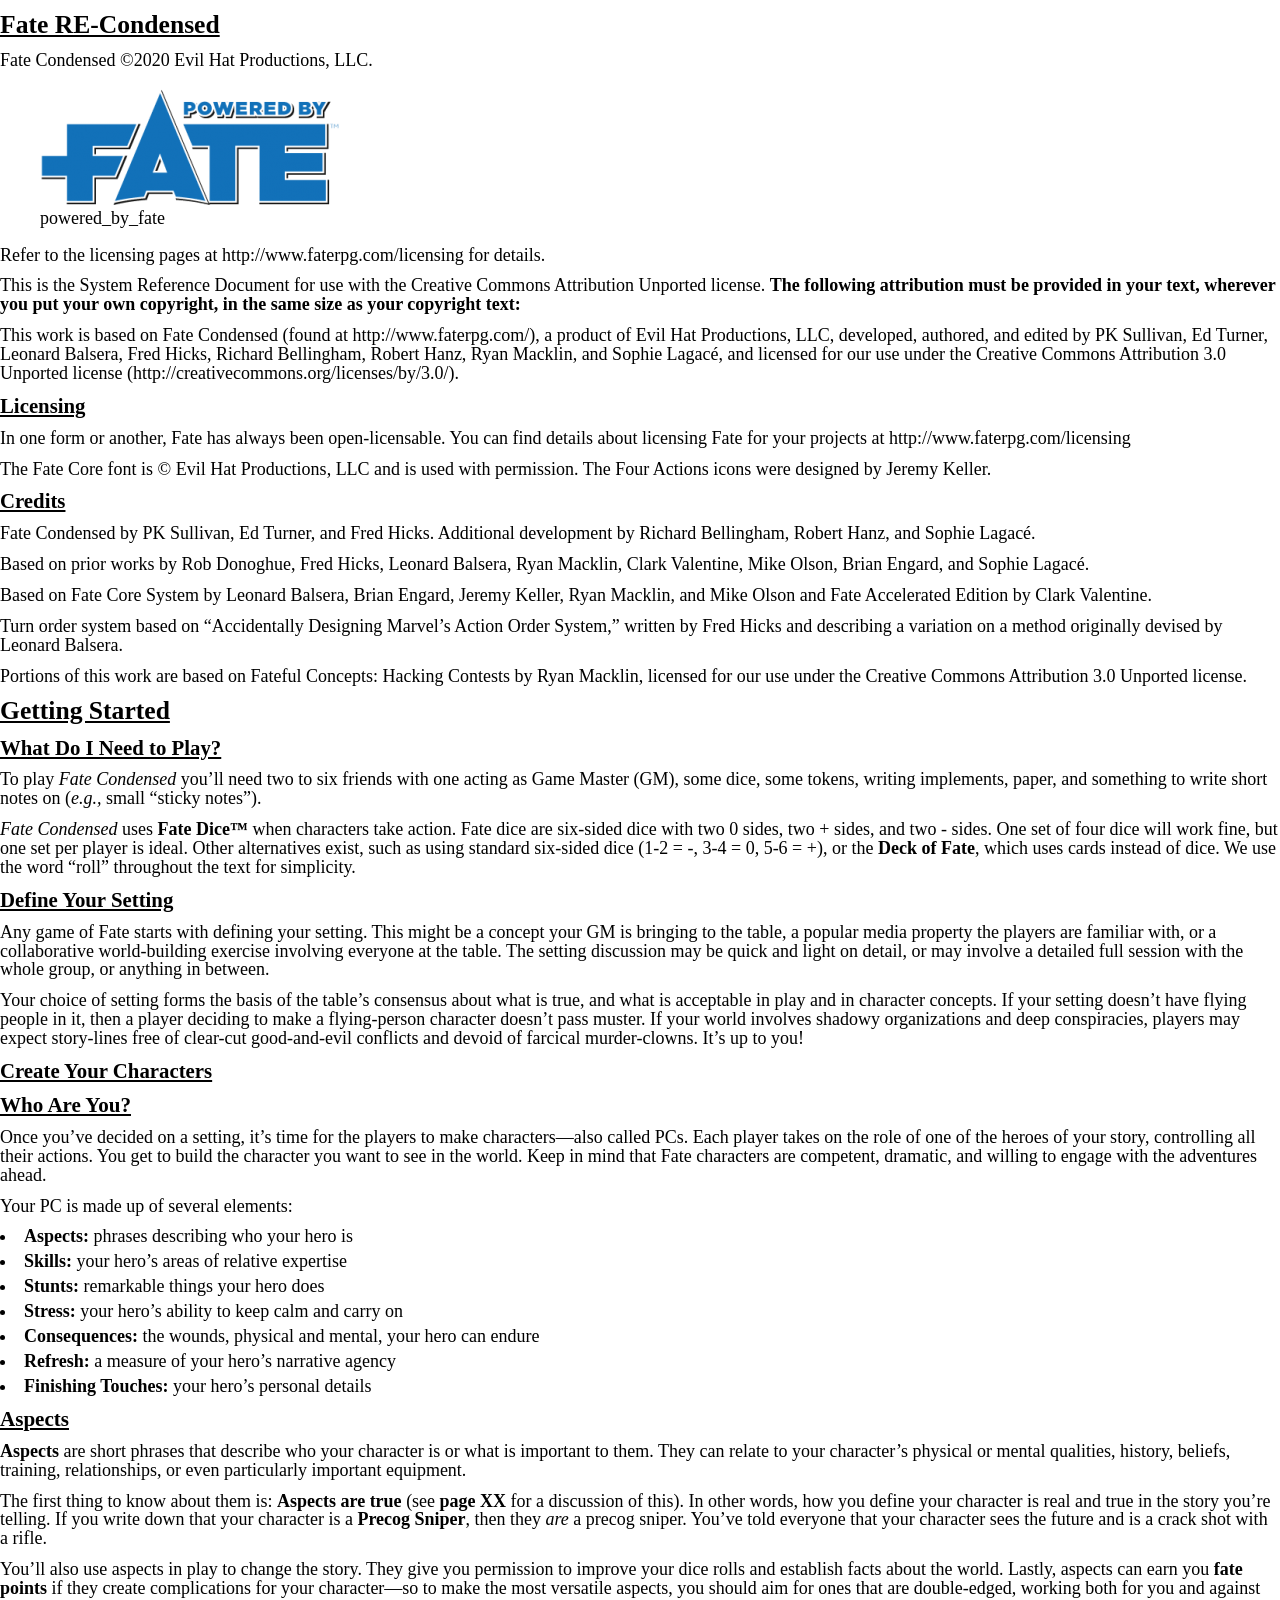
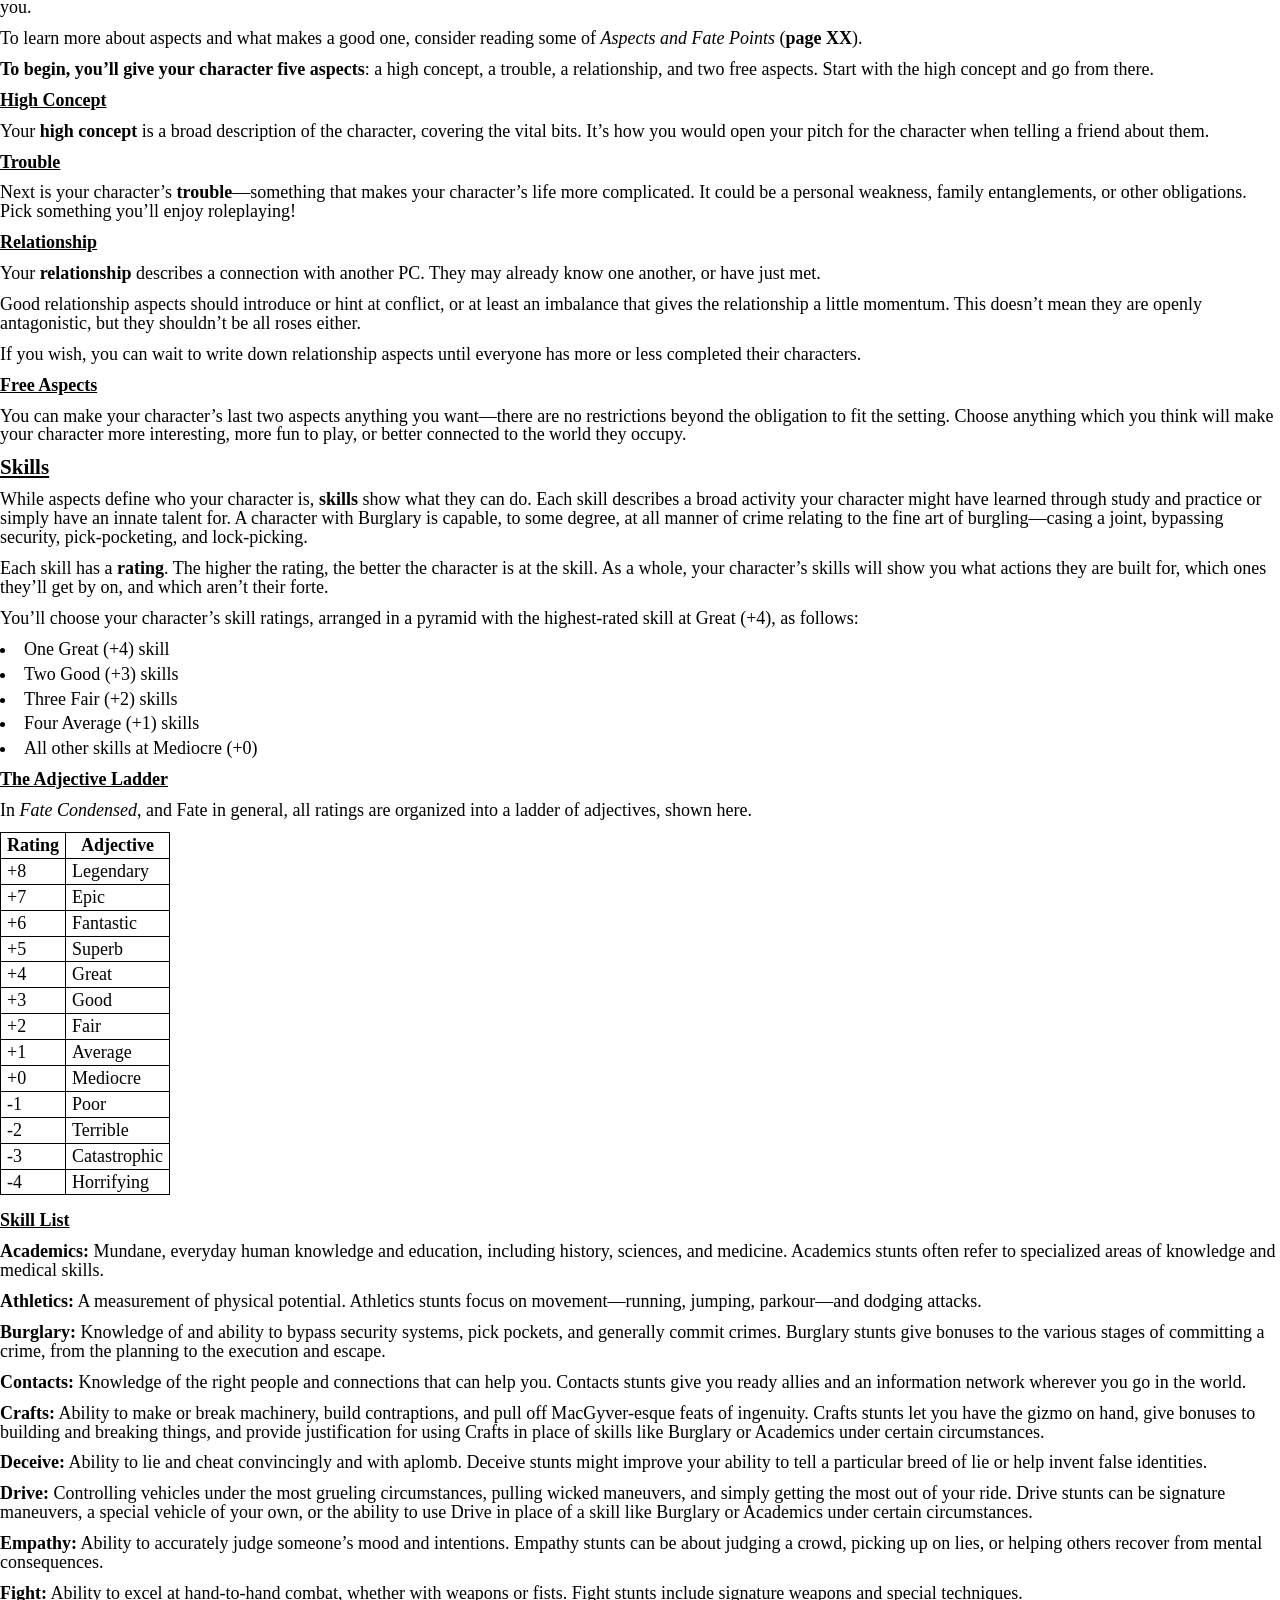
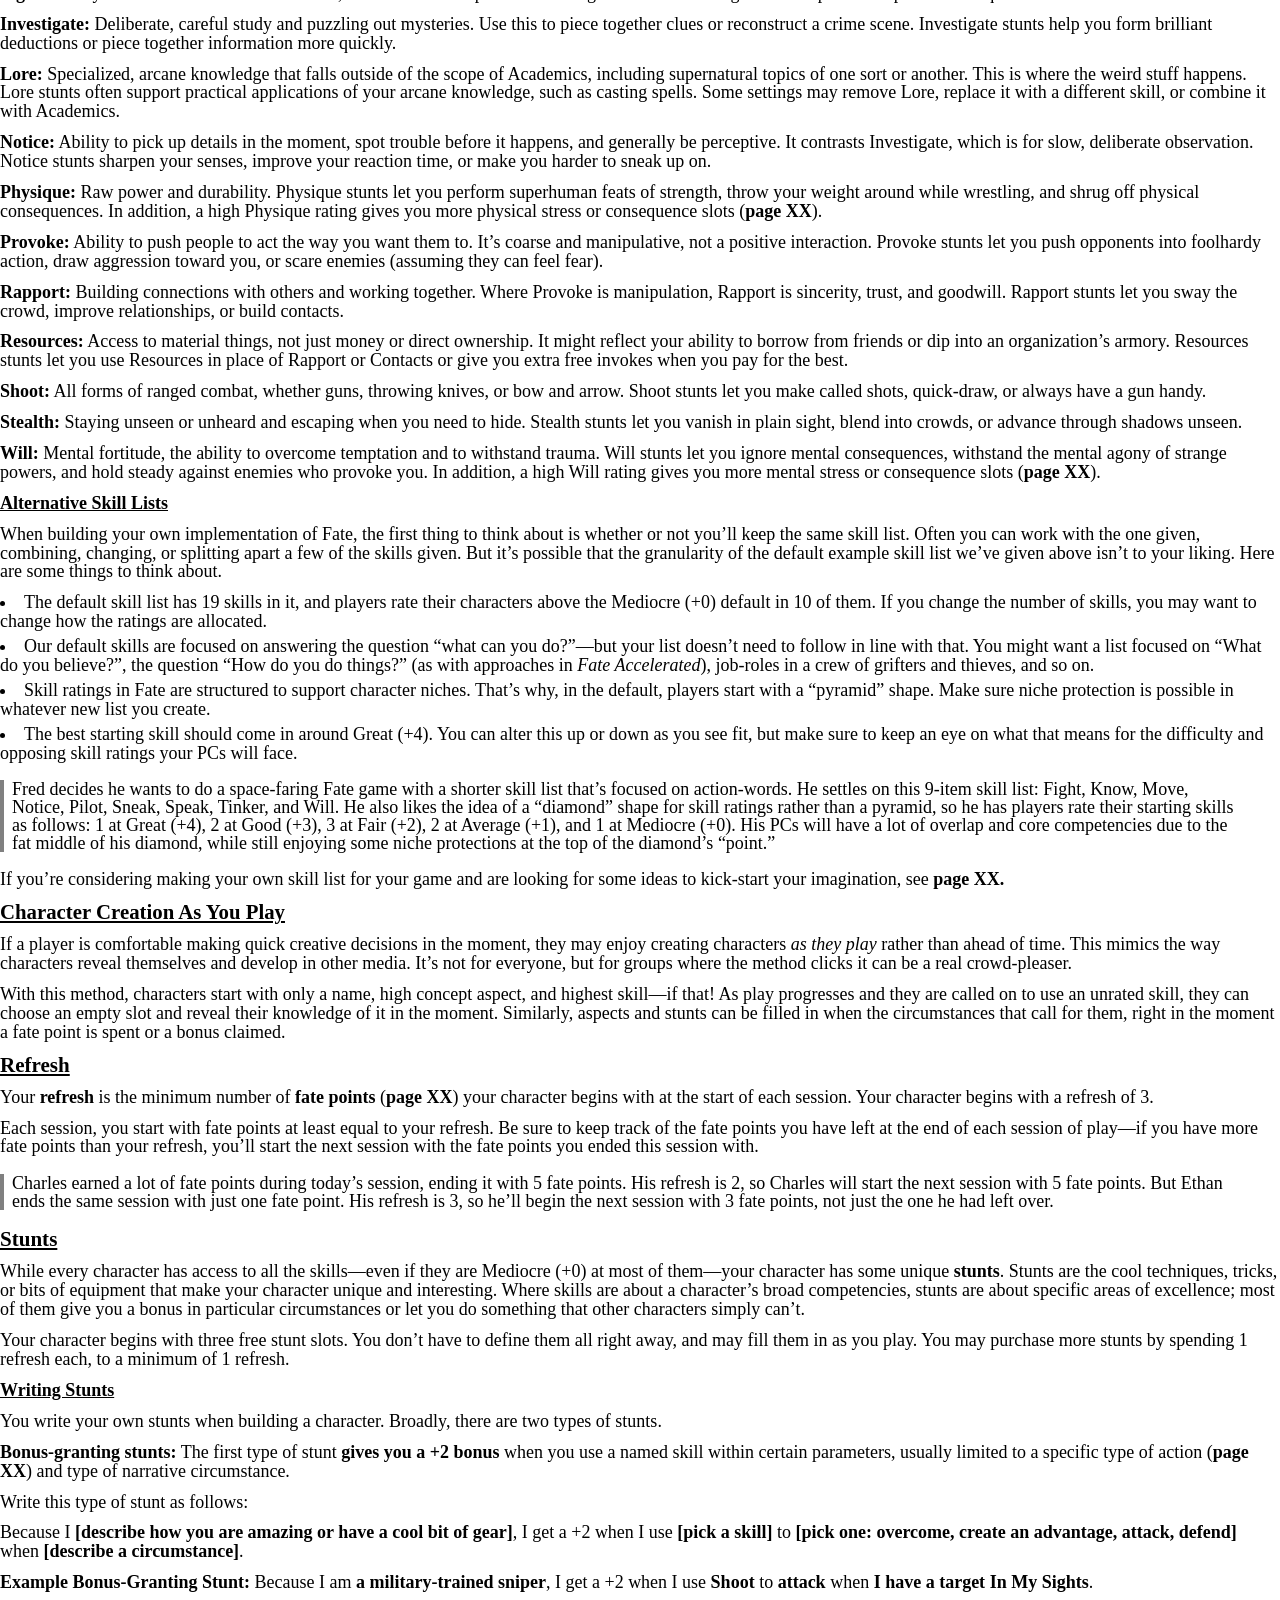
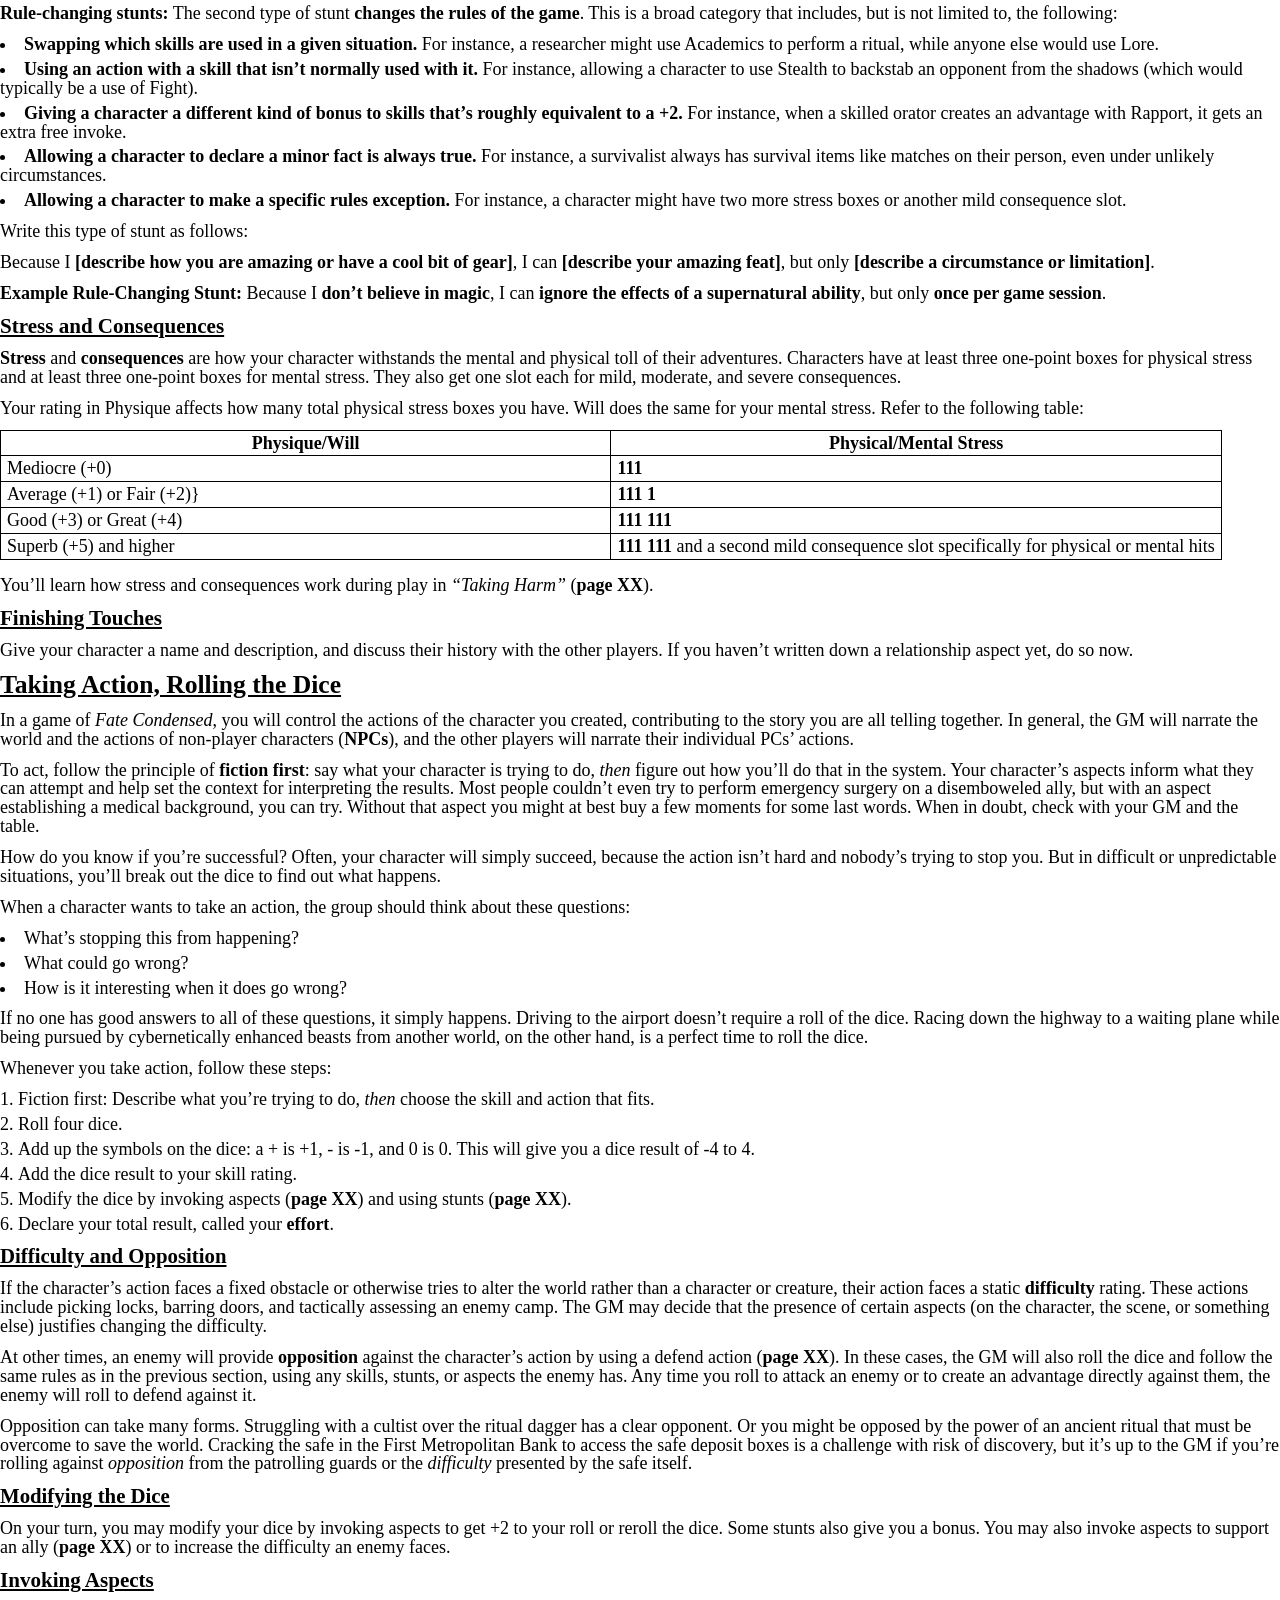
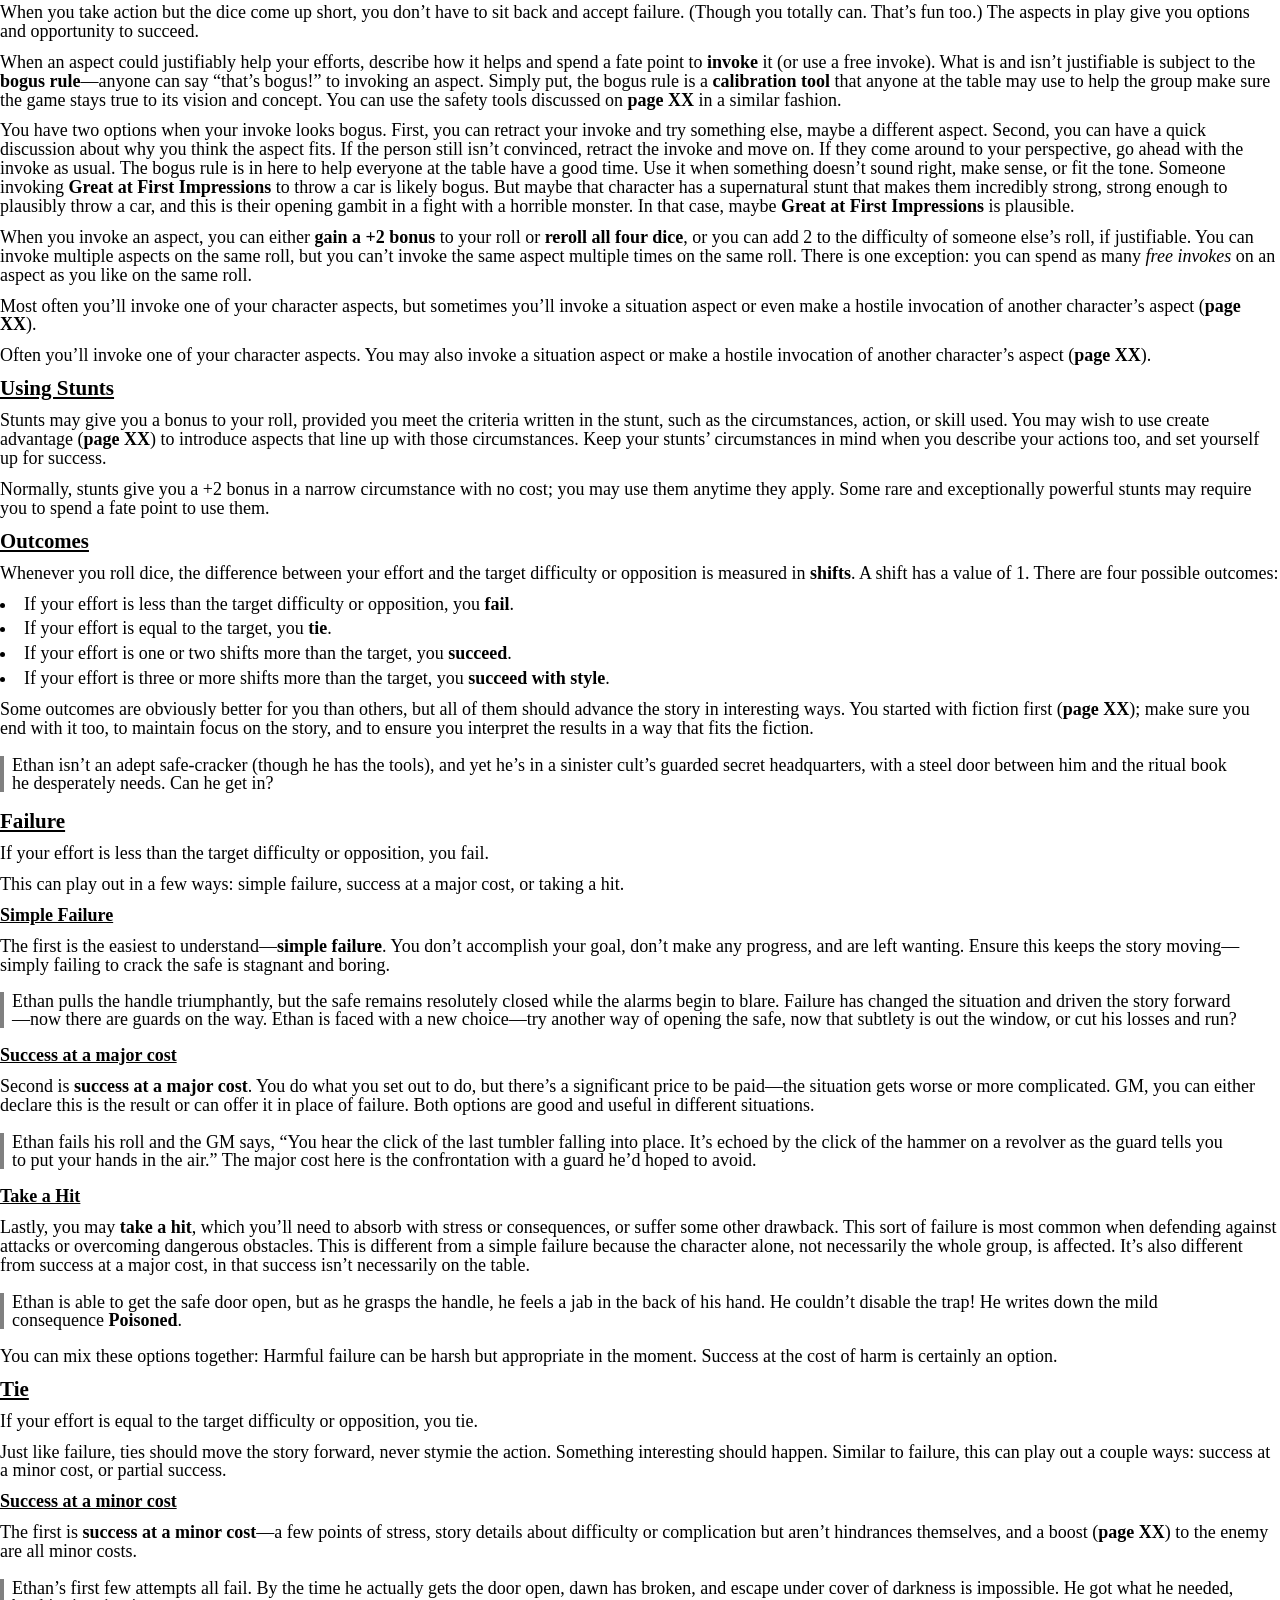
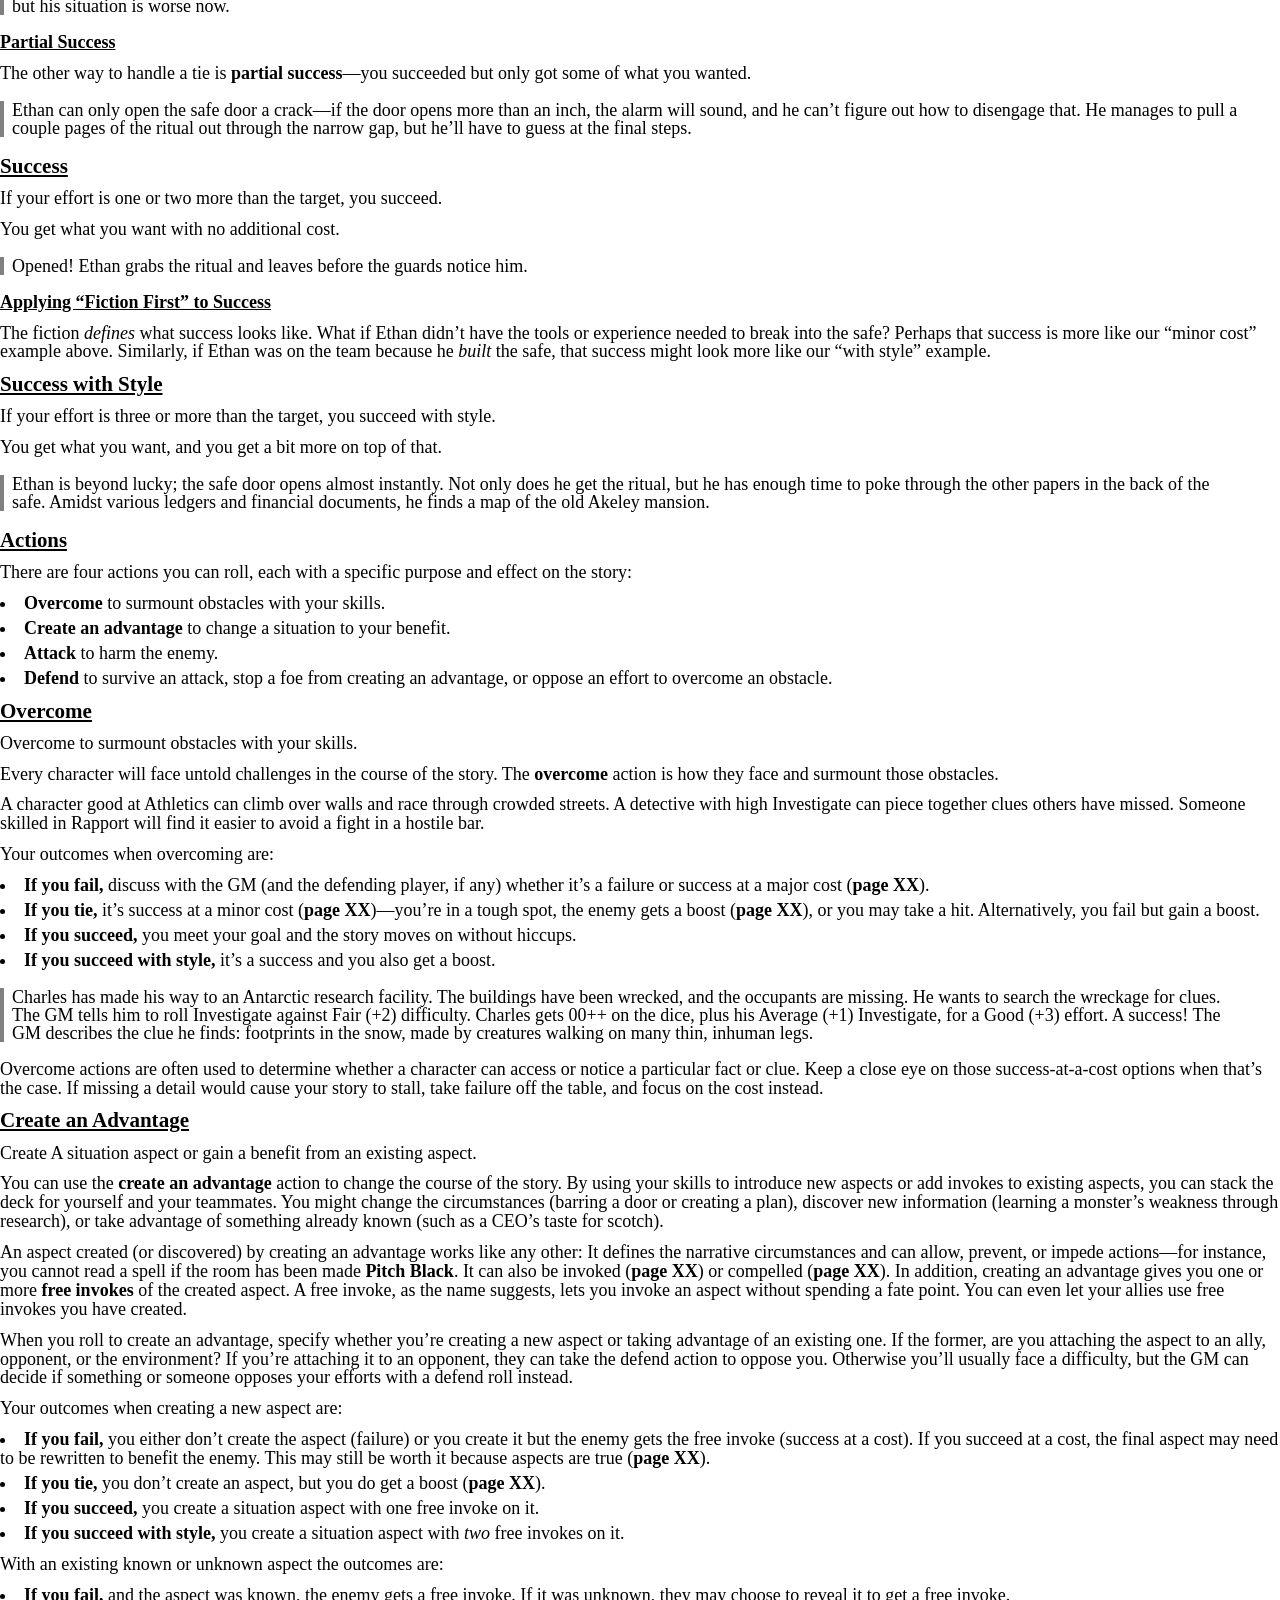
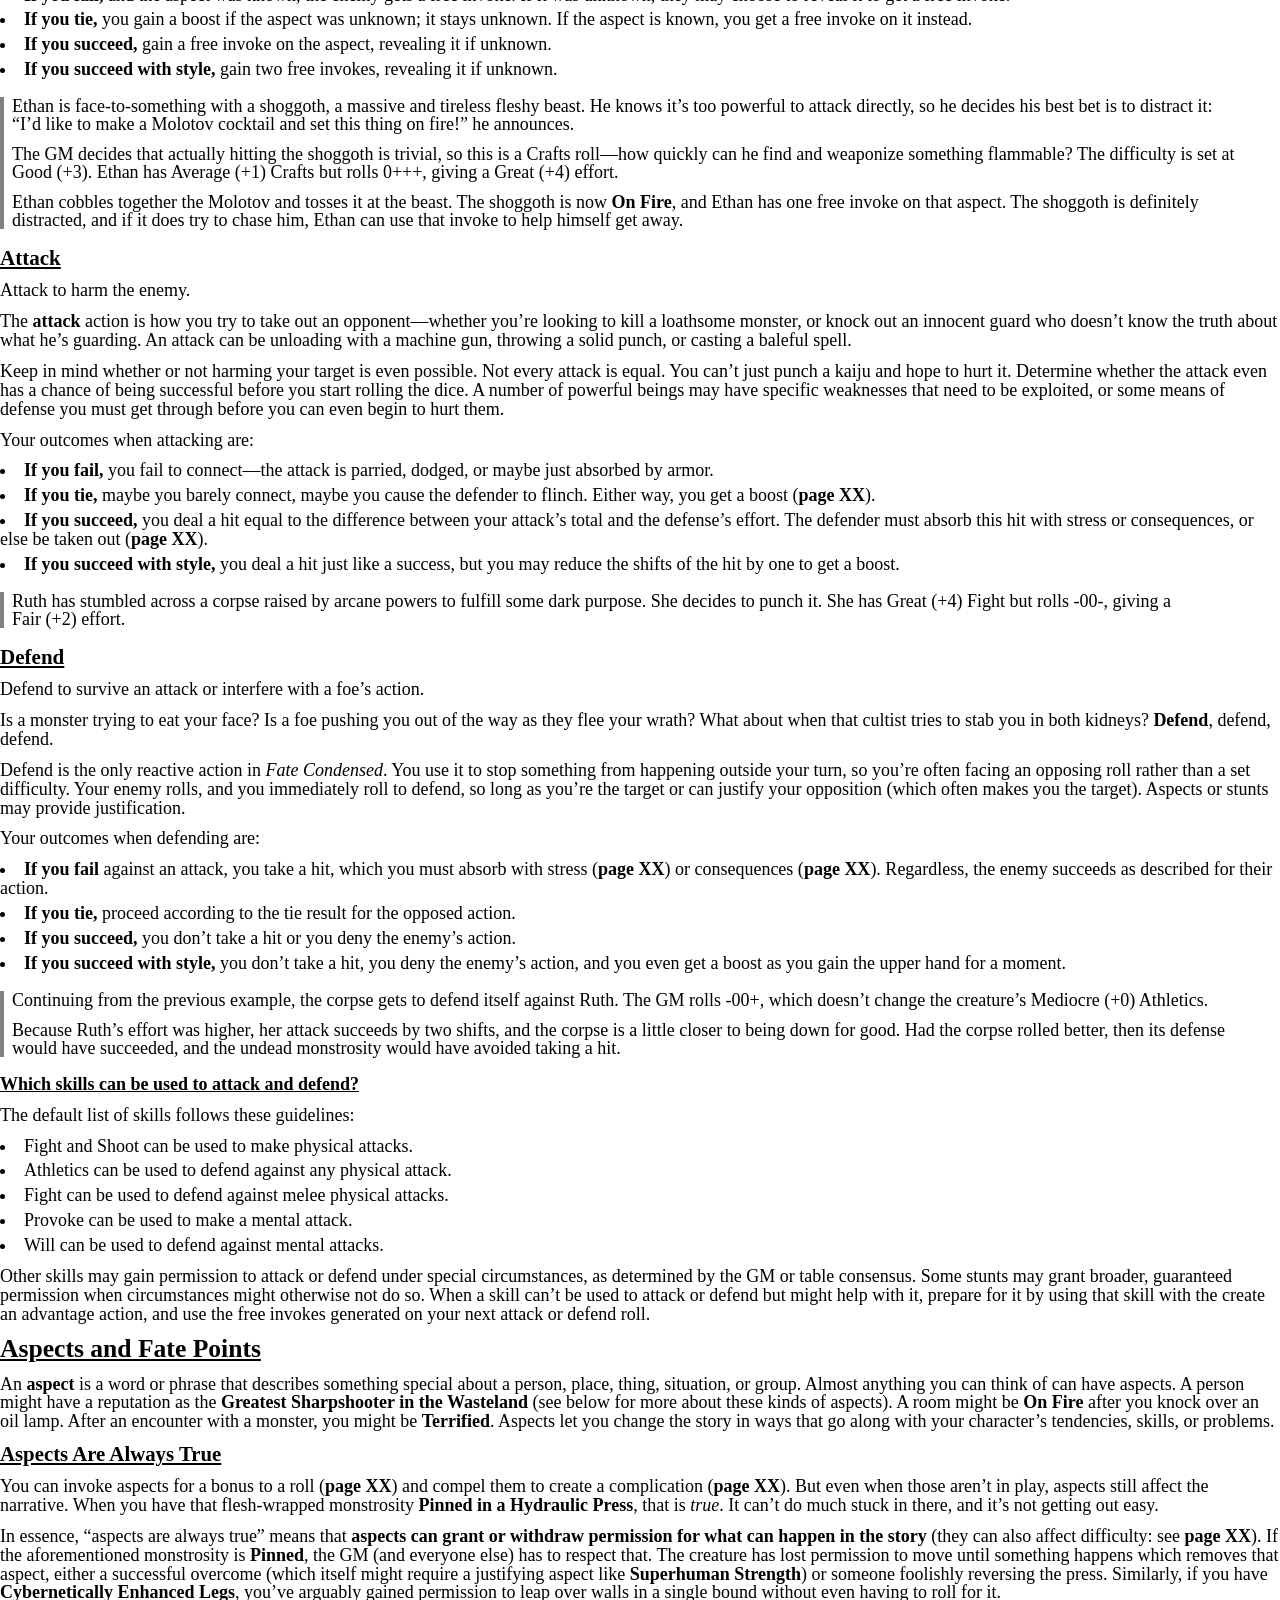
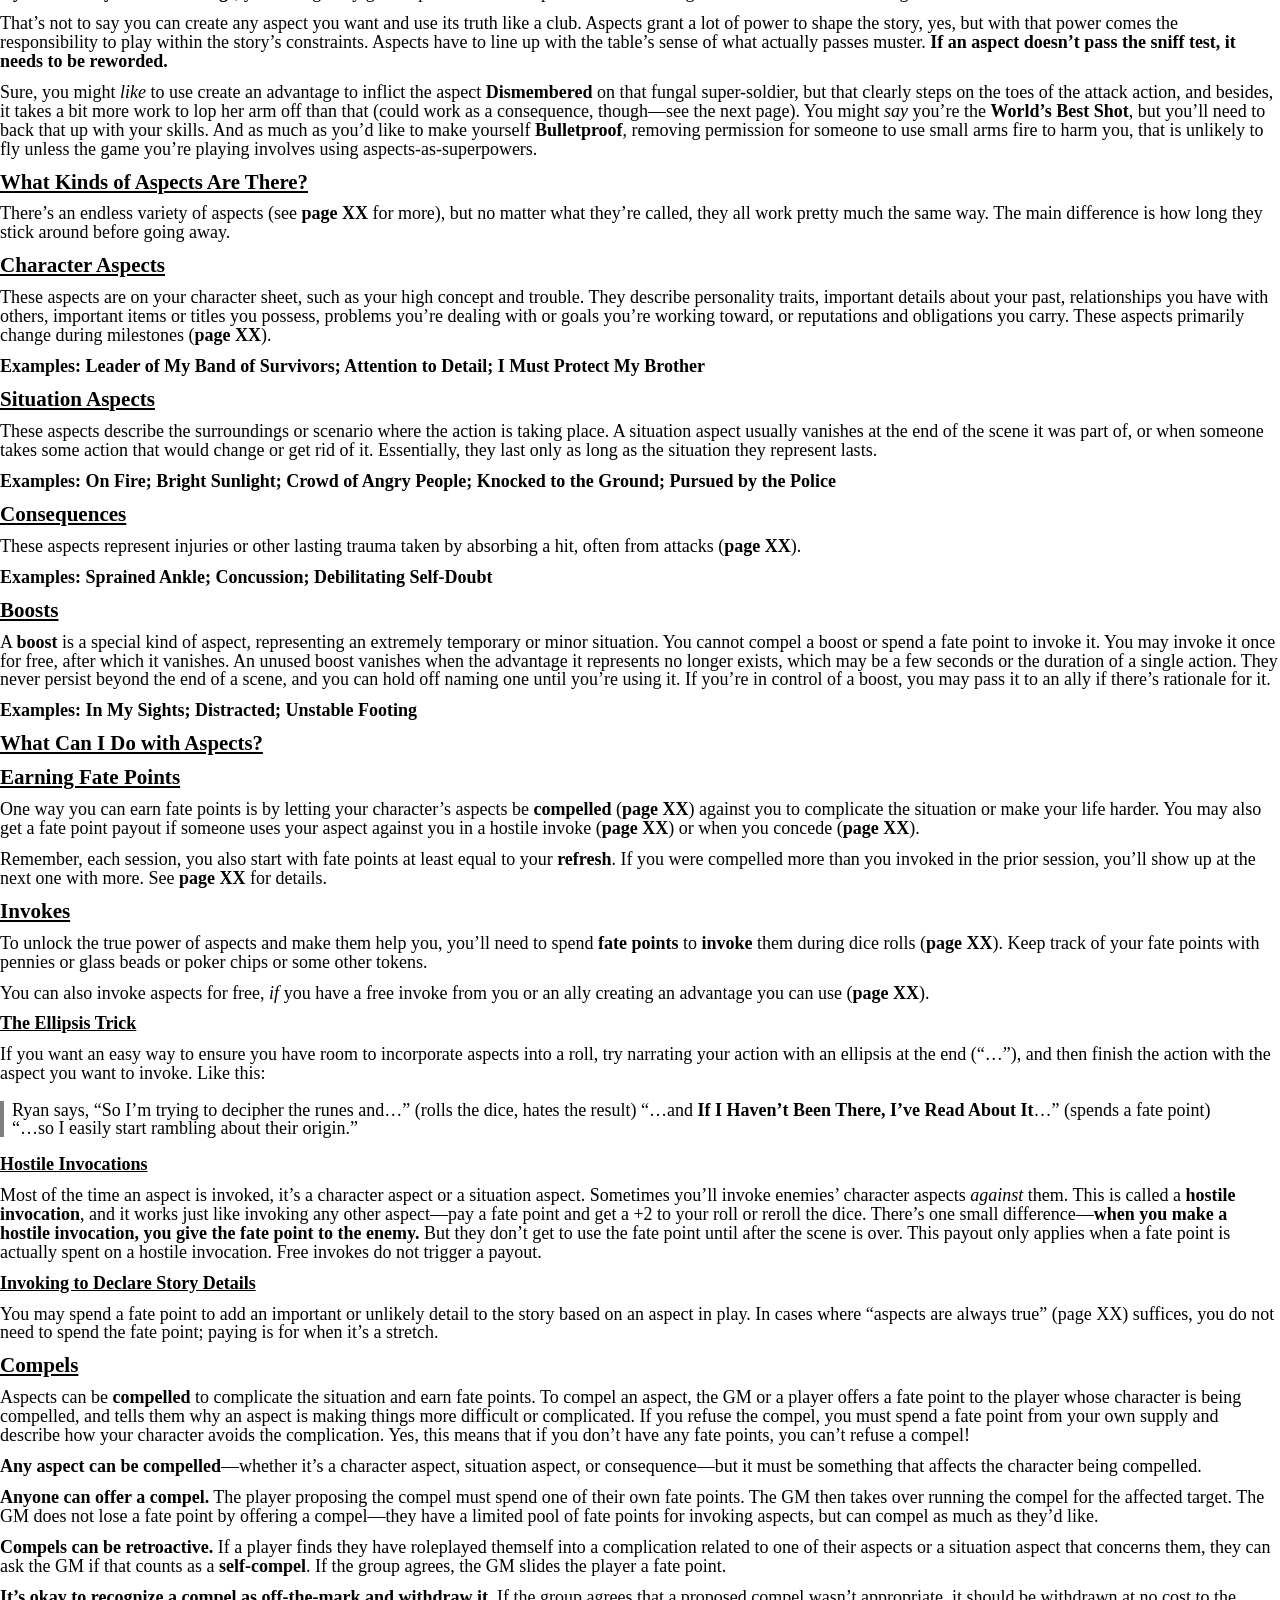
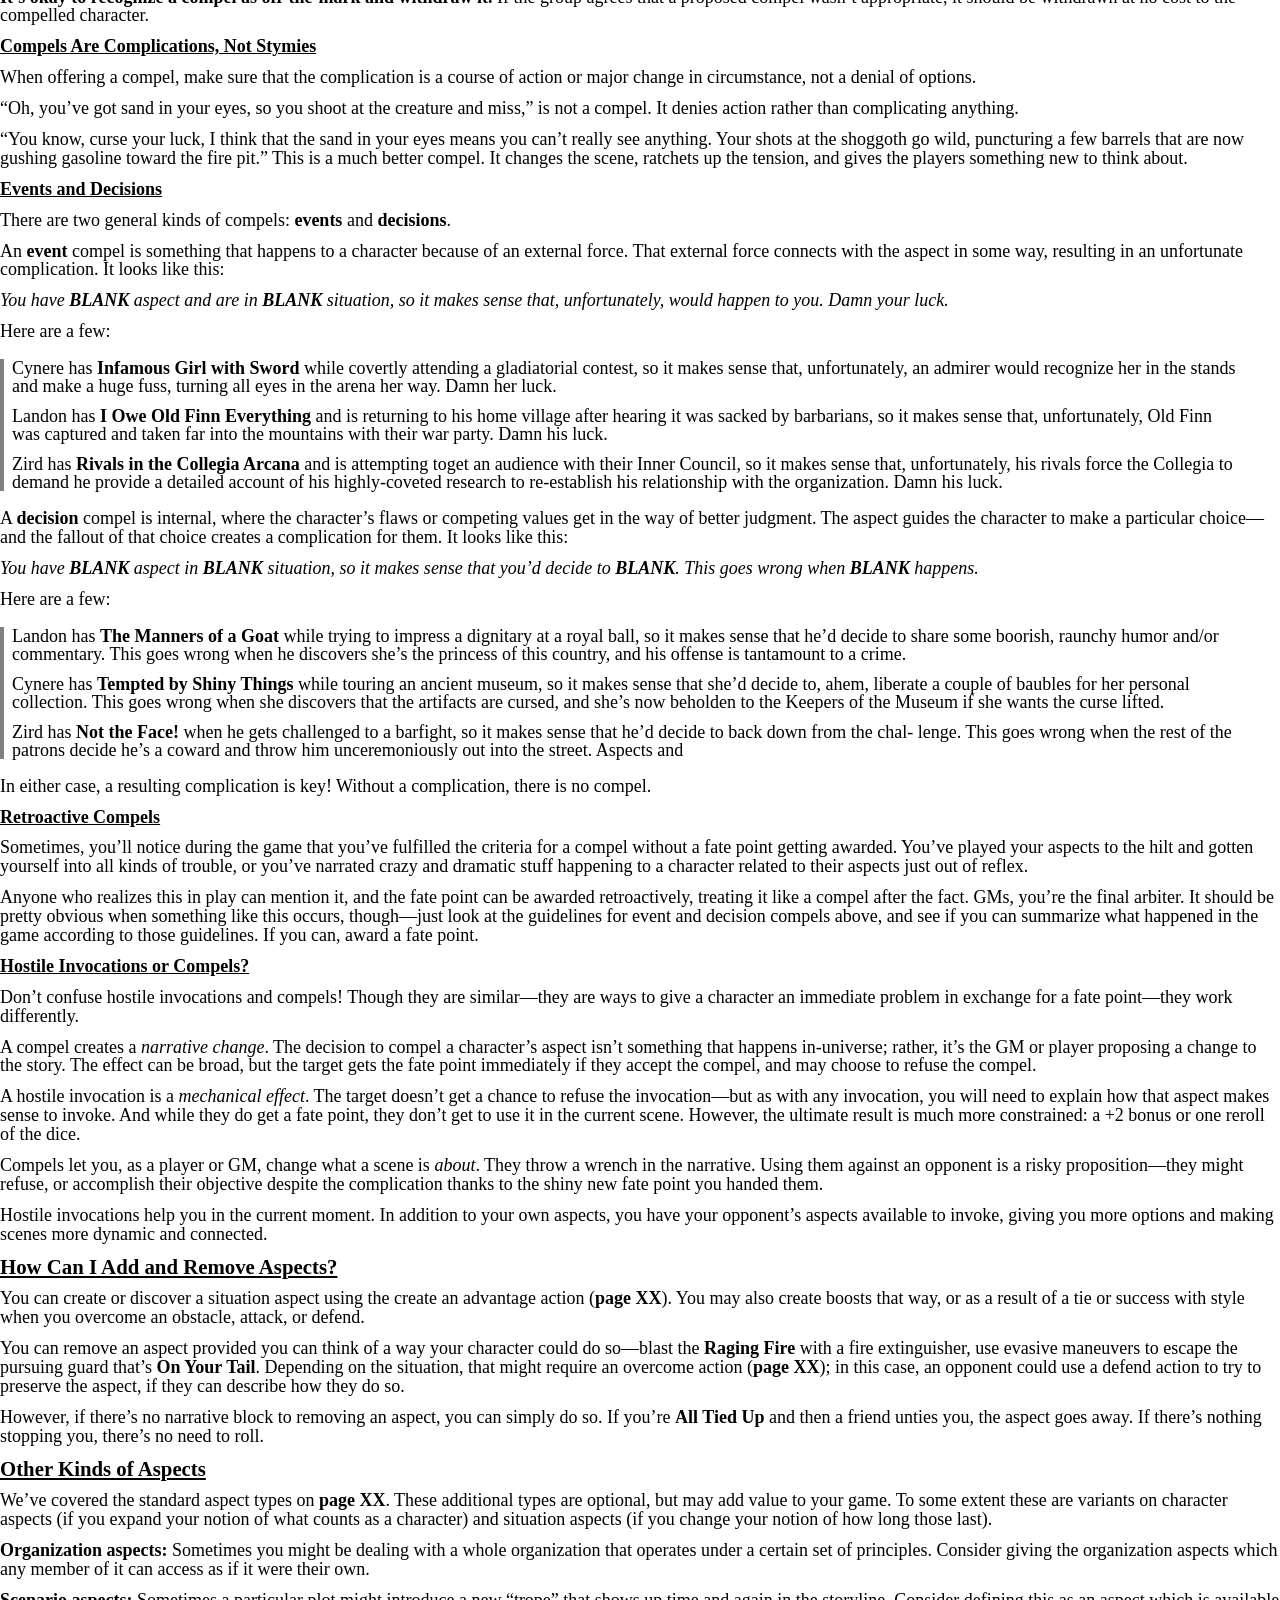
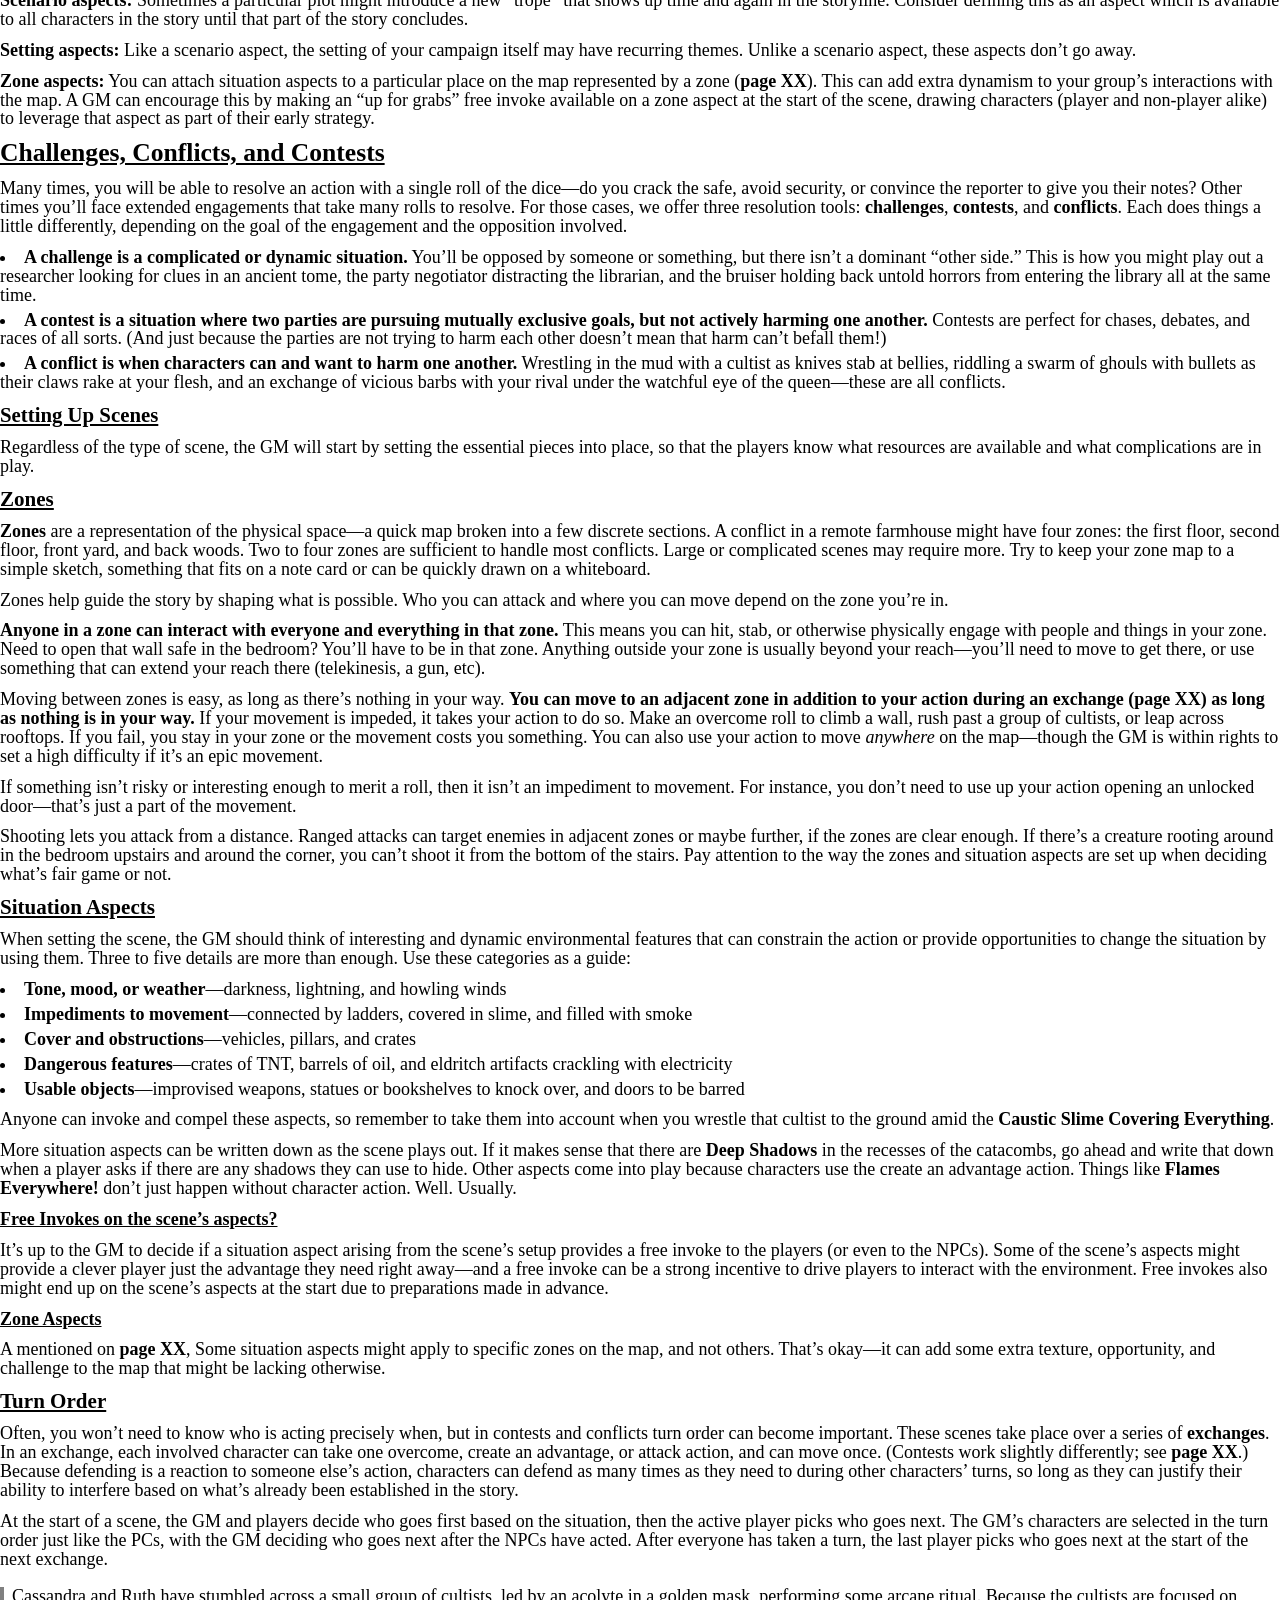
<file: fate.html>
<!DOCTYPE html>
<html xmlns="http://www.w3.org/1999/xhtml" lang="" xml:lang="">
<head>
  <meta charset="utf-8" />
  <meta name="generator" content="pandoc" />
  <meta name="viewport" content="width=device-width, initial-scale=1.0, user-scalable=yes" />
  <title>fate-dice</title>
  <style>
    code{white-space: pre-wrap;}
    span.smallcaps{font-variant: small-caps;}
    span.underline{text-decoration: underline;}
    div.column{display: inline-block; vertical-align: top; width: 50%;}
    div.hanging-indent{margin-left: 1.5em; text-indent: -1.5em;}
    ul.task-list{list-style: none;}
  </style>
  <link rel="stylesheet" href="fate.css" />
</head>
<body>
<h1 id="fate-re-condensed">Fate RE-Condensed</h1>
<p>Fate Condensed ©2020 Evil Hat Productions, LLC.</p>
<figure>
<img src="./powered_by_fate.png" alt="" /><figcaption>powered_by_fate</figcaption>
</figure>
<p>Refer to the licensing pages at <a href="http://www.faterpg.com/licensing/">http://www.faterpg.com/licensing</a> for details.</p>
<p>This is the System Reference Document for use with the Creative Commons Attribution Unported license. <strong>The following attribution must be provided in your text, wherever you put your own copyright, in the same size as your copyright text:</strong></p>
<p>This work is based on Fate Condensed (found at http://www.faterpg.com/), a product of Evil Hat Productions, LLC, developed, authored, and edited by PK Sullivan, Ed Turner, Leonard Balsera, Fred Hicks, Richard Bellingham, Robert Hanz, Ryan Macklin, and Sophie Lagacé, and licensed for our use under the Creative Commons Attribution 3.0 Unported license (http://creativecommons.org/licenses/by/3.0/).</p>
<h2 id="licensing">Licensing</h2>
<p>In one form or another, Fate has always been open-licensable. You can find details about licensing Fate for your projects at <a href="http://www.faterpg.com/licensing">http://www.faterpg.com/licensing</a></p>
<p>The Fate Core font is © Evil Hat Productions, LLC and is used with permission. The Four Actions icons were designed by Jeremy Keller.</p>
<h2 id="credits">Credits</h2>
<p>Fate Condensed by PK Sullivan, Ed Turner, and Fred Hicks. Additional development by Richard Bellingham, Robert Hanz, and Sophie Lagacé.</p>
<p>Based on prior works by Rob Donoghue, Fred Hicks, Leonard Balsera, Ryan Macklin, Clark Valentine, Mike Olson, Brian Engard, and Sophie Lagacé.</p>
<p>Based on Fate Core System by Leonard Balsera, Brian Engard, Jeremy Keller, Ryan Macklin, and Mike Olson and Fate Accelerated Edition by Clark Valentine.</p>
<p>Turn order system based on “Accidentally Designing Marvel’s Action Order System,” written by Fred Hicks and describing a variation on a method originally devised by Leonard Balsera.</p>
<p>Portions of this work are based on Fateful Concepts: Hacking Contests by Ryan Macklin, licensed for our use under the Creative Commons Attribution 3.0 Unported license.</p>
<h1 id="getting-started">Getting Started</h1>
<h2 id="what-do-i-need-to-play">What Do I Need to Play?</h2>
<p>To play <em>Fate Condensed</em> you’ll need two to six friends with one acting as Game Master (GM), some dice, some tokens, writing implements, paper, and something to write short notes on (<em>e.g.,</em> small “sticky notes”).</p>
<p><em>Fate Condensed</em> uses <strong>Fate Dice™</strong> when characters take action. Fate dice are six-sided dice with two <dice>0</dice> sides, two <dice>+</dice> sides, and two <dice>-</dice> sides. One set of four dice will work fine, but one set per player is ideal. Other alternatives exist, such as using standard six-sided dice (1-2 = <dice>-</dice>, 3-4 = <dice>0</dice>, 5-6 = <dice>+</dice>), or the <strong>Deck of Fate</strong>, which uses cards instead of dice. We use the word “roll” throughout the text for simplicity.</p>
<h2 id="define-your-setting">Define Your Setting</h2>
<p>Any game of Fate starts with defining your setting. This might be a concept your GM is bringing to the table, a popular media property the players are familiar with, or a collaborative world-building exercise involving everyone at the table. The setting discussion may be quick and light on detail, or may involve a detailed full session with the whole group, or anything in between.</p>
<p>Your choice of setting forms the basis of the table’s consensus about what is true, and what is acceptable in play and in character concepts. If your setting doesn’t have flying people in it, then a player deciding to make a flying-person character doesn’t pass muster. If your world involves shadowy organizations and deep conspiracies, players may expect story-lines free of clear-cut good-and-evil conflicts and devoid of farcical murder-clowns. It’s up to you!</p>
<h2 id="create-your-characters">Create Your Characters</h2>
<h3 id="who-are-you">Who Are You?</h3>
<p>Once you’ve decided on a setting, it’s time for the players to <a id="_idTextAnchor000"></a>make characters—also called PCs. Each player takes on the role of one of the heroes of your story, controlling all their actions. You get to build the character you want to see in the world. Keep in mind that Fate characters are competent, dramatic, and willing to engage with the adventures ahead.</p>
<p>Your PC is made up of several elements:</p>
<ul>
<li><strong>Aspects:</strong> phrases describing who your hero is</li>
<li><strong>Skills:</strong> your hero’s areas of relative expertise</li>
<li><strong>Stunts:</strong> remarkable things your hero does</li>
<li><strong>Stress:</strong> your hero’s ability to keep calm and carry on</li>
<li><strong>Consequences:</strong> the wounds, physical and mental, your hero can endure</li>
<li><strong>Refresh:</strong> a measure of your hero’s narrative agency</li>
<li><strong>Finishing Touches:</strong> your hero’s personal details</li>
</ul>
<h3 id="aspects">Aspects</h3>
<p><strong>Aspects</strong> are short phrases that describe who your character is or what is important to them. They can relate to your character’s physical or mental qualities, history, beliefs, training, relationships, or even particularly important equipment.</p>
<p>The first thing to know about them is: <strong>Aspects are true</strong> (see <strong>page XX</strong> for a discussion of this). In other words, how you define your character is real and true in the story you’re telling. If you write down that your character is a <strong>Precog Sniper</strong>, then they <em>are</em> a precog sniper. You’ve told everyone that your character sees the future and is a crack shot with a rifle.</p>
<p>You’ll also use aspects in play to change the story. They give you permission to improve your dice rolls and establish facts about the world. Lastly, aspects can earn you <strong>fate points</strong> if they create complications for your character—so to make the most versatile aspects, you should aim for ones that are double-edged, working both for you and against you.</p>
<p>To learn more about aspects and what makes a good one, consider reading some of <em>Aspects and Fate Points</em> (<strong>page XX</strong>).</p>
<p><strong>To begin, you’ll give your character five aspects</strong>: a high concept, a trouble, a relationship, and two free aspects. Start with the high concept and go from there.</p>
<h4 id="high-concept">High Concept</h4>
<p>Your <strong>high concept</strong> is a broad description of the character, covering the vital bits. It’s how you would open your pitch for the character when telling a friend about them.</p>
<h4 id="trouble">Trouble</h4>
<p>Next is your character’s <strong>trouble</strong>—something that makes your character’s life more complicated. It could be a personal weakness, family entanglements, or other obligations. Pick something you’ll enjoy roleplaying!</p>
<h4 id="relationship">Relationship</h4>
<p>Your <strong>relationship</strong> describes a connection with another PC. They may already know one another, or have just met.</p>
<p>Good relationship aspects should introduce or hint at conflict, or at least an imbalance that gives the relationship a little momentum. This doesn’t mean they are openly antagonistic, but they shouldn’t be all roses either.</p>
<p>If you wish, you can wait to write down relationship aspects until everyone has more or less completed their characters.</p>
<h4 id="free-aspects">Free Aspects</h4>
<p>You can make your character’s last two aspects anything you want—there are no restrictions beyond the obligation to fit the setting. Choose anything which you think will make your character more interesting, more fun to play, or better connected to the world they occupy.</p>
<h3 id="skills">Skills</h3>
<p>While aspects define who your character is, <strong>skills</strong> show what they can do. Each skill describes a broad activity your character might have learned through study and practice or simply have an innate talent for. A character with Burglary is capable, to some degree, at all manner of crime relating to the fine art of burgling—casing a joint, bypassing security, pick-pocketing, and lock-picking.</p>
<p>Each skill has a <strong>rating</strong>. The higher the rating, the better the character is at the skill. As a whole, your character’s skills will show you what actions they are built for, which ones they’ll get by on, and which aren’t their forte.</p>
<p>You’ll choose your character’s skill ratings, arranged in a pyramid with the highest-rated skill at Great (+4), as follows:</p>
<ul>
<li>One Great (+4) skill</li>
<li>Two Good (+3) skills</li>
<li>Three Fair (+2) skills</li>
<li>Four Average (+1) skills</li>
<li>All other skills at Mediocre (+0)</li>
</ul>
<h4 id="the-adjective-ladder">The <a id="_idTextAnchor001"></a>Adjective Ladder</h4>
<p>In <em>Fate Condensed</em>, and Fate in general, all ratings are organized into a ladder of adjectives, shown here.</p>
<table>
<thead>
<tr class="header">
<th>Rating</th>
<th>Adjective</th>
</tr>
</thead>
<tbody>
<tr class="odd">
<td>+8</td>
<td>Legendary</td>
</tr>
<tr class="even">
<td>+7</td>
<td>Epic</td>
</tr>
<tr class="odd">
<td>+6</td>
<td>Fantastic</td>
</tr>
<tr class="even">
<td>+5</td>
<td>Superb</td>
</tr>
<tr class="odd">
<td>+4</td>
<td>Great</td>
</tr>
<tr class="even">
<td>+3</td>
<td>Good</td>
</tr>
<tr class="odd">
<td>+2</td>
<td>Fair</td>
</tr>
<tr class="even">
<td>+1</td>
<td>Average</td>
</tr>
<tr class="odd">
<td>+0</td>
<td>Mediocre</td>
</tr>
<tr class="even">
<td>-1</td>
<td>Poor</td>
</tr>
<tr class="odd">
<td>-2</td>
<td>Terrible</td>
</tr>
<tr class="even">
<td>-3</td>
<td>Catastrophic</td>
</tr>
<tr class="odd">
<td>-4</td>
<td>Horrifying</td>
</tr>
</tbody>
</table>
<h4 id="skill-list">Skill List</h4>
<p><strong>Academics:</strong> Mundane, everyday human knowledge and education, including history, sciences, and medicine. Academics stunts often refer to specialized areas of knowledge and medical skills.</p>
<p><strong>Athletics:</strong> A measurement of physical potential. Athletics stunts focus on movement—running, jumping, parkour—and dodging attacks.</p>
<p><strong>Burglary:</strong> Knowledge of and ability to bypass security systems, pick pockets, and generally commit crimes. Burglary stunts give bonuses to the various stages of committing a crime, from the planning to the execution and escape.</p>
<p><strong>Contacts:</strong> Knowledge of the right people and connections that can help you. Contacts stunts give you ready allies and an information network wherever you go in the world.</p>
<p><strong>Crafts:</strong> Ability to make or break machinery, build contraptions, and pull off MacGyver-esque feats of ingenuity. Crafts stunts let you have the gizmo on hand, give bonuses to building and breaking things, and provide justification for using Crafts in place of skills like Burglary or Academics under certain circumstances.</p>
<p><strong>Deceive:</strong> Ability to lie and cheat convincingly and with aplomb. Deceive stunts might improve your ability to tell a particular breed of lie or help invent false identities.</p>
<p><strong>Drive:</strong> Controlling vehicles under the most grueling circumstances, pulling wicked maneuvers, and simply getting the most out of your ride. Drive stunts can be signature maneuvers, a special vehicle of your own, or the ability to use Drive in place of a skill like Burglary or Academics under certain circumstances.</p>
<p><strong>Empathy:</strong> Ability to accurately judge someone’s mood and intentions. Empathy stunts can be about judging a crowd, picking up on lies, or helping others recover from mental consequences.</p>
<p><strong>Fight:</strong> Ability to excel at hand-to-hand combat, whether with weapons or fists. Fight stunts include signature weapons and special techniques.</p>
<p><strong>Investigate:</strong> Deliberate, careful study and puzzling out mysteries. Use this to piece together clues or reconstruct a crime scene. Investigate stunts help you form brilliant deductions or piece together information more quickly.</p>
<p><strong>Lore:</strong> Specialized, arcane knowledge that falls outside of the scope of Academics, including supernatural topics of one sort or another. This is where the weird stuff happens. Lore stunts often support practical applications of your arcane knowledge, such as casting spells. Some settings may remove Lore, replace it with a different skill, or combine it with Academics.</p>
<p><strong>Notice:</strong> Ability to pick up details in the moment, spot trouble before it happens, and generally be perceptive. It contrasts Investigate, which is for slow, deliberate observation. Notice stunts sharpen your senses, improve your reaction time, or make you harder to sneak up on.</p>
<strong>Physique:</strong> Raw power and durability. Physique stunts let you perform superhuman feats of strength, throw your weight around while wrestling, and shrug off physical consequences. In addition, a high Physique rating gives you more physical stress or consequence slots (<strong>page XX</strong>).
<div class="pb">

</div>
<p><strong>Provoke:</strong> Ability to push people to act the way you want them to. It’s coarse and manipulative, not a positive interaction. Provoke stunts let you push opponents into foolhardy action, draw aggression toward you, or scare enemies (assuming they can feel fear).</p>
<p><strong>Rapport:</strong> Building connections with others and working together. Where Provoke is manipulation, Rapport is sincerity, trust, and goodwill. Rapport stunts let you sway the crowd, improve relationships, or build contacts.</p>
<p><strong>Resources:</strong> Access to material things, not just money or direct ownership. It might reflect your ability to borrow from friends or dip into an organization’s armory. Resources stunts let you use Resources in place of Rapport or Contacts or give you extra free invokes when you pay for the best.</p>
<p><strong>Shoot:</strong> All forms of ranged combat, whether guns, throwing knives, or bow and arrow. Shoot stunts let you make called shots, quick-draw, or always have a gun handy.</p>
<p><strong>Stealth:</strong> Staying unseen or unheard and escaping when you need to hide. Stealth stunts let you vanish in plain sight, blend into crowds, or advance through shadows unseen.</p>
<p><strong>Will:</strong> Mental fortitude, the ability to overcome temptation and to withstand trauma. Will stunts let you ignore mental consequences, withstand the mental agony of strange powers, and hold steady against enemies who provoke you. In addition, a high Will rating gives you more mental stress or consequence slots (<strong>page XX</strong>).</p>
<h4 id="alternative-skill-lists">Alternative Skill Lists</h4>
<p>When building your own implementation of Fate, the first thing to think about is whether or not you’ll keep the same skill list. Often you can work with the one given, combining, changing, or splitting apart a few of the skills given. But it’s possible that the granularity of the default example skill list we’ve given above isn’t to your liking. Here are some things to think about.</p>
<ul>
<li>The default skill list has 19 skills in it, and players rate their characters above the Mediocre (+0) default in 10 of them. If you change the number of skills, you may want to change how the ratings are allocated.</li>
<li>Our default skills are focused on answering the question “what can you do?”—but your list doesn’t need to follow in line with that. You might want a list focused on “What do you believe?”, the question “How do you do things?” (as with approaches in <em>Fate Accelerated</em>), job-roles in a crew of grifters and thieves, and so on.</li>
<li>Skill ratings in Fate are structured to support character niches. That’s why, in the default, players start with a “pyramid” shape. Make sure niche protection is possible in whatever new list you create.</li>
<li>The best starting skill should come in around Great (+4). You can alter this up or down as you see fit, but make sure to keep an eye on what that means for the difficulty and opposing skill ratings your PCs will face.</li>
</ul>
<blockquote>
<p>Fred decides he wants to do a space-faring Fate game with a shorter skill list that’s focused on action-words. He settles on this 9-item skill list: Fight, Know, Move, Notice, Pilot, Sneak, Speak, Tinker, and Will. He also likes the idea of a “diamond” shape for skill ratings rather than a pyramid, so he has players rate their starting skills as follows: 1 at Great (+4), 2 at Good (+3), 3 at Fair (+2), 2 at Average (+1), and 1 at Mediocre (+0). His PCs will have a lot of overlap and core competencies due to the fat middle of his diamond, while still enjoying some niche protections at the top of the diamond’s “point.”</p>
</blockquote>
<p>If you’re considering making your own skill list for your game and are looking for some ideas to kick-start your imagination, see <strong>page XX.</strong></p>
<h2 id="character-creation-as-you-play">Character Creation As You Play</h2>
<p>If a player is comfortable making quick creative decisions in the moment, they may enjoy creating characters <em>as they play</em> rather than ahead of time. This mimics the way characters reveal themselves and develop in other media. It’s not for everyone, but for groups where the method clicks it can be a real crowd-pleaser.</p>
<p>With this method, characters start with only a name, high concept aspect, and highest skill—if that! As play progresses and they are called on to use an unrated skill, they can choose an empty slot and reveal their knowledge of it in the moment. Similarly, aspects and stunts can be filled in when the circumstances that call for them, right in the moment a fate point is spent or a bonus claimed.</p>
<h3 id="refresh">Refresh</h3>
<p>Your <strong>refresh</strong> is the minimum number of <strong>fate points</strong> (<strong>page XX</strong>) your character begins with at the start of each session. Your character begins with a refresh of 3.</p>
<p>Each session, you start with fate points at least equal to your refresh. Be sure to keep track of the fate points you have left at the end of each session of play—if you have more fate points than your refresh, you’ll start the next session with the fate points you ended this session with.</p>
<blockquote>
<p>Charles earned a lot of fate points during today’s session, ending it with 5 fate points. His refresh is 2, so Charles will start the next session with 5 fate points. But Ethan ends the same session with just one fate point. His refresh is 3, so he’ll begin the next session with 3 fate points, not just the one he had left over.</p>
</blockquote>
<h3 id="stunts">Stunts</h3>
<p>While every character has access to all the skills—even if they are Mediocre (+0) at most of them—your character has some unique <strong>stunts</strong>. Stunts are the cool techniques, tricks, or bits of equipment that make your character unique and interesting. Where skills are about a character’s broad competencies, stunts are about specific areas of excellence; most of them give you a bonus in particular circumstances or let you do something that other characters simply can’t.</p>
<p>Your character begins with three free stunt slots. You don’t have to define them all right away, and may fill them in as you play. You may purchase more stunts by spending 1 refresh each, to a minimum of 1 refresh.</p>
<h4 id="writing-stunts">Writing Stunts</h4>
<p>You write your own stunts when building a character. Broadly, there are two types of stunts.</p>
<p><strong>Bonus-granting stunts:</strong> The first type of stunt <strong>gives you a +2 bonus</strong> when you use a named skill within certain parameters, usually limited to a specific type of action (<strong>page XX</strong>) and type of narrative circumstance.</p>
<p>Write this type of stunt as follows:</p>
<p>Because I <strong>[describe how you are amazing or have a cool bit of gear]</strong>, I get a +2 when I use <strong>[pick a skill]</strong> to <strong>[pick one: overcome, create an advantage, attack, defend]</strong> when <strong>[describe a circumstance]</strong>.</p>
<p><strong>Example Bonus-Granting Stunt:</strong> Because I am <strong>a military-trained sniper</strong>, I get a +2 when I use <strong>Shoot</strong> to <strong>attack</strong> when <strong>I have a target</strong> <strong>In My Sights</strong>.</p>
<div class="pb">

</div>
<p><strong>Rule-changing stunts:</strong> The second type of stunt <strong>changes the rules of the game</strong>. This is a broad category that includes, but is not limited to, the following:</p>
<ul>
<li><strong>Swapping which skills are used in a given situation.</strong> For instance, a researcher might use Academics to perform a ritual, while anyone else would use Lore.</li>
<li><strong>Using an action with a skill that isn’t normally used with it.</strong> For instance, allowing a character to use Stealth to backstab an opponent from the shadows (which would typically be a use of Fight).</li>
<li><strong>Giving a character a different kind of bonus to skills that’s roughly equivalent to a +2.</strong> For instance, when a skilled orator creates an advantage with Rapport, it gets an extra free invoke.</li>
<li><strong>Allowing a character to declare a minor fact is always true.</strong> For instance, a survivalist always has survival items like matches on their person, even under unlikely circumstances.</li>
<li><strong>Allowing a character to make a specific rules exception.</strong> For instance, a character might have two more stress boxes or another mild consequence slot.</li>
</ul>
<p>Write this type of stunt as follows:</p>
<p>Because I <strong>[describe how you are amazing or have a cool bit of gear]</strong>, I can <strong>[describe your amazing feat]</strong>, but only <strong>[describe a circumstance or limitation]</strong>.</p>
<p><strong>Example Rule-Changing Stunt:</strong> Because I <strong>don’t believe in magic</strong>, I can <strong>ignore the effects of a supernatural ability</strong>, but only <strong>once per game session</strong>.</p>
<h3 id="stress-and-consequences">Stress and Consequences</h3>
<p><strong><a id="_idTextAnchor002"></a>Stress</strong> and <strong>consequences</strong> are how your character withstands the mental and physical toll of their adventures. Characters have at least three one-point boxes for physical stress and at least three one-point boxes for mental stress. They also get one slot each for mild, moderate, and severe consequences.</p>
<p>Your rating in Physique affects how many total physical stress boxes you have. Will does the same for your mental stress. Refer to the following table:</p>
<table>
<colgroup>
<col style="width: 50%" />
<col style="width: 50%" />
</colgroup>
<thead>
<tr class="header">
<th>Physique/Will</th>
<th>Physical/Mental Stress</th>
</tr>
</thead>
<tbody>
<tr class="odd">
<td>Mediocre (+0)</td>
<td><dice><strong>111</strong></dice></td>
</tr>
<tr class="even">
<td>Average (+1) or Fair (+2)}</td>
<td><dice><strong>111 1</strong></dice></td>
</tr>
<tr class="odd">
<td>Good (+3) or Great (+4)</td>
<td><dice><strong>111 111</strong></dice></td>
</tr>
<tr class="even">
<td>Superb (+5) and higher</td>
<td><dice><strong>111 111</strong></dice> and a second mild consequence slot specifically for physical or mental hits</td>
</tr>
</tbody>
</table>
<p>You’ll learn how stress and consequences work during play in <em>“Taking Harm”</em> (<strong>page XX</strong>).</p>
<h3 id="finishing-touches">Finishing Touches</h3>
<p>Give your character a name and description, and discuss their history with the other players. If you haven’t written down a relationship aspect yet, do so now.</p>
<h1 id="taking-action-rolling-the-dice">Taking Action, Rolling the Dice</h1>
<p>In a game of <em>Fate Condensed</em>, you will control the actions of the character you created, contributing to the story you are all telling together. In general, the GM will narrate the world and the actions of non-player characters (<strong>NPCs</strong>), and the other players will narrate their individual PCs’ actions.</p>
<p>To act, follow the principle of <strong>fiction first</strong>: say what your character is trying to do, <em>then</em> figure out how you’ll do that in the system. Your character’s aspects inform what they can attempt and help set the context for interpreting the results. Most people couldn’t even try to perform emergency surgery on a disemboweled ally, but with an aspect establishing a medical background, you can try. Without that aspect you might at best buy a few moments for some last words. When in doubt, check with your GM and the table.</p>
<p>How do you know if you’re successful? Often, your character will simply succeed, because the action isn’t hard and nobody’s trying to stop you. But in difficult or unpredictable situations, you’ll break out the dice to find out what happens.</p>
<p>When a character wants to take an action, the group should think about these questions:</p>
<ul>
<li>What’s stopping this from happening?</li>
<li>What could go wrong?</li>
<li>How is it interesting when it does go wrong?</li>
</ul>
<p>If no one has good answers to all of these questions, it simply happens. Driving to the airport doesn’t require a roll of the dice. Racing down the highway to a waiting plane while being pursued by cybernetically enhanced beasts from another world, on the other hand, is a perfect time to roll the dice.</p>
<p>Whenever you take action, follow these steps:</p>
<ol type="1">
<li>Fiction first: Describe what you’re trying to do, <em>then</em> choose the skill and action that fits.</li>
<li>Roll four dice.</li>
<li>Add up the symbols on the dice: a <dice>+</dice> is +1, <dice>-</dice> is -1, and <dice>0</dice> is 0. This will give you a dice result of -4 to 4.</li>
<li>Add the dice result to your skill rating.</li>
<li>Modify the dice by invoking aspects (<strong>page XX</strong>) and using stunts (<strong>page XX</strong>).</li>
<li>Declare your total result, called your <strong>effort</strong>.</li>
</ol>
<h2 id="difficulty-and-opposition">Difficulty and Opposition</h2>
<p>If the character’s action faces a fixed obstacle or otherwise tries to alter the world rather than a character or creature, their action faces a static <strong>difficulty</strong> rating. These actions include picking locks, barring doors, and tactically assessing an enemy camp. The GM may decide that the presence of certain aspects (on the character, the scene, or something else) justifies changing the difficulty.</p>
<p>At other times, an enemy will provide <strong>opposition</strong> against the character’s action by using a defend action (<strong>page XX</strong>). In these cases, the GM will also roll the dice and follow the same rules as in the previous section, using any skills, stunts, or aspects the enemy has. Any time you roll to attack an enemy or to create an advantage directly against them, the enemy will roll to defend against it.</p>
<p>Opposition can take many forms. Struggling with a cultist over the ritual dagger has a clear opponent. Or you might be opposed by the power of an ancient ritual that must be overcome to save the world. Cracking the safe in the First Metropolitan Bank to access the safe deposit boxes is a challenge with risk of discovery, but it’s up to the GM if you’re rolling against <em>opposition</em> from the patrolling guards or the <em>difficulty</em> presented by the safe itself.</p>
<h2 id="modifying-the-dice">Modifying the Dice</h2>
<p>On your turn, you may modify your dice by invoking aspects to get +2 to your roll or reroll the dice. Some stunts also give you a bonus. You may also invoke aspects to support an ally (<strong>page XX</strong>) or to increase the difficulty an enemy faces.</p>
<h3 id="invoking-aspects">Invoking Aspects</h3>
<p><a id="_idTextAnchor003"></a>When you take action but the dice come up short, you don’t have to sit back and accept failure. (Though you totally can. That’s fun too.) The aspects in play give you options and opportunity to succeed.</p>
<p>When an aspect could justifiably help your efforts, describe how it helps and spend a fate point to <a id="_idTextAnchor004"></a><strong>invoke</strong> it (or use a free invoke). What is and isn’t justifiable is subject to the <strong><a id="_idTextAnchor005"></a>bogus rule</strong>—anyone can say “that’s bogus!” to invoking an aspect. Simply put, the bogus rule is a <strong>calibration tool</strong> that anyone at the table may use to help the group make sure the game stays true to its vision and concept. You can use the safety tools discussed on <strong>page XX</strong> in a similar fashion.</p>
<p>You have two options when your invoke looks bogus. First, you can retract your invoke and try something else, maybe a different aspect. Second, you can have a quick discussion about why you think the aspect fits. If the person still isn’t convinced, retract the invoke and move on. If they come around to your perspective, go ahead with the invoke as usual. The bogus rule is in here to help everyone at the table have a good time. Use it when something doesn’t sound right, make sense, or fit the tone. Someone invoking <strong>Great at First Impressions</strong> to throw a car is likely bogus. But maybe that character has a supernatural stunt that makes them incredibly strong, strong enough to plausibly throw a car, and this is their opening gambit in a fight with a horrible monster. In that case, maybe <strong>Great at First Impressions</strong> is plausible.</p>
<div class="pb">

</div>
<p>When you invoke an aspect, you can either <strong>gain a +2 bonus</strong> to your roll or <strong>reroll all four dice</strong>, or you can add 2 to the difficulty of someone else’s roll, if justifiable. You can invoke multiple aspects on the same roll, but you can’t invoke the same aspect multiple times on the same roll. There is one exception: you can spend as many <em>free invokes</em> on an aspect as you like on the same roll.</p>
<p>Most often you’ll invoke one of your character aspects, but sometimes you’ll invoke a situation aspect or even make a hostile invocation of another character’s aspect (<strong>page XX</strong>).</p>
<p>Often you’ll invoke one of your character aspects. You may also invoke a situation aspect or make a hostile invocation of another character’s aspect (<strong>page XX</strong>).</p>
<h3 id="using-stunts">Using Stunts</h3>
<p><a id="_idTextAnchor006"></a>Stunts may give you a bonus to your roll, provided you meet the criteria written in the stunt, such as the circumstances, action, or skill used. You may wish to use create advantage (<strong>page XX</strong>) to introduce aspects that line up with those circumstances. Keep your stunts’ circumstances in mind when you describe your actions too, and set yourself up for success.</p>
<p>Normally, stunts give you a +2 bonus in a narrow circumstance with no cost; you may use them anytime they apply. Some rare and exceptionally powerful stunts may require you to spend a fate point to use them.</p>
<h2 id="outcomes">Outcomes</h2>
<p>Whenever you roll dice, the difference between your effort and the target difficulty or opposition is measured in <strong>shifts</strong>. A shift has a value of 1. There are four possible outcomes:</p>
<ul>
<li>If your effort is less than the target difficulty or opposition, you <strong>fail</strong>.</li>
<li>If your effort is equal to the target, you <strong>tie</strong>.</li>
<li>If your effort is one or two shifts more than the target, you <strong>succeed</strong>.</li>
<li>If your effort is three or more shifts more than the target, you <strong>succeed with style</strong>.</li>
</ul>
<p>Some outcomes are obviously better for you than others, but all of them should advance the story in interesting ways. You started with fiction first (<strong>page XX</strong>); make sure you end with it too, to maintain focus on the story, and to ensure you interpret the results in a way that fits the fiction.</p>
<blockquote>
<p>Ethan isn’t an adept safe-cracker (though he has the tools), and yet he’s in a sinister cult’s guarded secret headquarters, with a steel door between him and the ritual book he desperately needs. Can he get in?</p>
</blockquote>
<h3 id="failure">Failure</h3>
<p>If your effort is less than the target difficulty or opposition, you fail.</p>
<p>This can play out in a few ways: simple failure, success at a major cost, or taking a hit.</p>
<h4 id="simple-failure">Simple Failure</h4>
<p>The first is the easiest to understand—<strong>simple failure</strong>. You don’t accomplish your goal, don’t make any progress, and are left wanting. Ensure this keeps the story moving—simply failing to crack the safe is stagnant and boring.</p>
<blockquote>
<p>Ethan pulls the handle triumphantly, but the safe remains resolutely closed while the alarms begin to blare. Failure has changed the situation and driven the story forward—now there are guards on the way. Ethan is faced with a new choice—try another way of opening the safe, now that subtlety is out the window, or cut his losses and run?</p>
</blockquote>
<h4 id="success-at-a-major-cost">Success at a major cost</h4>
<p>Second is <a id="_idTextAnchor007"></a><strong>success at a major cost</strong>. You do what you set out to do, but there’s a significant price to be paid—the situation gets worse or more complicated. GM, you can either declare this is the result or can offer it in place of failure. Both options are good and useful in different situations.</p>
<blockquote>
<p>Ethan fails his roll and the GM says, “You hear the click of the last tumbler falling into place. It’s echoed by the click of the hammer on a revolver as the guard tells you to put your hands in the air.” The major cost here is the confrontation with a guard he’d hoped to avoid.</p>
</blockquote>
<h4 id="take-a-hit">Take a Hit</h4>
<p>Lastly, you may <strong>take a hit</strong>, which you’ll need to absorb with stress or consequences, or suffer some other drawback. This sort of failure is most common when defending against attacks or overcoming dangerous obstacles. This is different from a simple failure because the character alone, not necessarily the whole group, is affected. It’s also different from success at a major cost, in that success isn’t necessarily on the table.</p>
<blockquote>
<p>Ethan is able to get the safe door open, but as he grasps the handle, he feels a jab in the back of his hand. He couldn’t disable the trap! He writes down the mild consequence <strong>Poisoned</strong>.</p>
</blockquote>
<p>You can mix these options together: Harmful failure can be harsh but appropriate in the moment. Success at the cost of harm is certainly an option.</p>
<h3 id="tie">Tie</h3>
<p>If your effort is equal to the target difficulty or opposition, you tie.</p>
<p>Just like failure, ties should move the story forward, never stymie the action. Something interesting should happen. Similar to failure, this can play out a couple ways: success at a minor cost, or partial success.</p>
<h4 id="success-at-a-minor-cost">Success at a minor cost</h4>
<p>The first is <a id="_idTextAnchor008"></a><strong>success at a minor cost</strong>—a few points of stress, story details about difficulty or complication but aren’t hindrances themselves, and a boost (<strong>page XX</strong>) to the enemy are all minor costs.</p>
<blockquote>
<p>Ethan’s first few attempts all fail. By the time he actually gets the door open, dawn has broken, and escape under cover of darkness is impossible. He got what he needed, but his situation is worse now.</p>
</blockquote>
<h4 id="partial-success">Partial Success</h4>
<p>The other way to handle a tie is <strong>partial success</strong>—you succeeded but only got some of what you wanted.</p>
<blockquote>
<p>Ethan can only open the safe door a crack—if the door opens more than an inch, the alarm will sound, and he can’t figure out how to disengage that. He manages to pull a couple pages of the ritual out through the narrow gap, but he’ll have to guess at the final steps.</p>
</blockquote>
<h3 id="success">Success</h3>
<p>If your effort is one or two more than the target, you succeed.</p>
<p>You get what you want with no additional cost.</p>
<blockquote>
<p>Opened! Ethan grabs the ritual and leaves before the guards notice him.</p>
</blockquote>
<h4 id="applying-fiction-first-to-success">Applying “Fiction First” to Success</h4>
<p>The fiction <em>defines</em> what success looks like. What if Ethan didn’t have the tools or experience needed to break into the safe? Perhaps that success is more like our “minor cost” example above. Similarly, if Ethan was on the team because he <em>built</em> the safe, that success might look more like our “with style” example.</p>
<h3 id="success-with-style">Success with Style</h3>
<p>If your effort is three or more than the target, you succeed with style.</p>
<p>You get what you want, and you get a bit more on top of that.</p>
<blockquote>
<p>Ethan is beyond lucky; the safe door opens almost instantly. Not only does he get the ritual, but he has enough time to poke through the other papers in the back of the safe. Amidst various ledgers and financial documents, he finds a map of the old Akeley mansion.</p>
</blockquote>
<h2 id="actions">Actions</h2>
<p>There are four <a id="_idTextAnchor009"></a>actions you can roll, each with a specific purpose and effect on the story:</p>
<ul>
<li><strong>Overcome</strong> to surmount obstacles with your skills.</li>
<li><strong>Create an advantage</strong> to change a situation to your benefit.</li>
<li><strong>Attack</strong> to harm the enemy.</li>
<li><strong>Defend</strong> to survive an attack, stop a foe from creating an advantage, or oppose an effort to overcome an obstacle.</li>
</ul>
<h3 id="overcome">Overcome</h3>
<p>Overcome to surmount obstacles with your skills.</p>
<p>Every character will face untold challenges in the course of the story. The <a id="_idTextAnchor010"></a><strong>overcome</strong> action is how they face and surmount those obstacles.</p>
<p>A character good at Athletics can climb over walls and race through crowded streets. A detective with high Investigate can piece together clues others have missed. Someone skilled in Rapport will find it easier to avoid a fight in a hostile bar.</p>
<p>Your outcomes when overcoming are:</p>
<ul>
<li><strong>If you fail,</strong> discuss with the GM (and the defending player, if any) whether it’s a failure or success at a major cost (<strong>page XX</strong>).</li>
<li><strong>If you tie,</strong> it’s success at a minor cost (<strong>page XX</strong>)—you’re in a tough spot, the enemy gets a boost (<strong>page XX</strong>), or you may take a hit. Alternatively, you fail but gain a boost.</li>
<li><strong>If you succeed,</strong> you meet your goal and the story moves on without hiccups.</li>
<li><strong>If you succeed with style,</strong> it’s a success and you also get a boost.</li>
</ul>
<blockquote>
<p>Charles has made his way to an Antarctic research facility. The buildings have been wrecked, and the occupants are missing. He wants to search the wreckage for clues. The GM tells him to roll Investigate against Fair (+2) difficulty. Charles gets <dice>00++</dice> on the dice, plus his Average (+1) Investigate, for a Good (+3) effort. A success! The GM describes the clue he finds: footprints in the snow, made by creatures walking on many thin, inhuman legs.</p>
</blockquote>
<p>Overcome actions are often used to determine whether a character can access or notice a particular fact or clue. Keep a close eye on those success-at-a-cost options when that’s the case. If missing a detail would cause your story to stall, take failure off the table, and focus on the cost instead.</p>
<h3 id="create-an-advantage">Create an Advantage</h3>
<p>Create A situation aspect or gain a benefit from an existing aspect.</p>
<p>You can use the <a id="_idTextAnchor011"></a><strong>create an advantage</strong> action to change the course of the story. By using your skills to introduce new aspects or add invokes to existing aspects, you can stack the deck for yourself and your teammates. You might change the circumstances (barring a door or creating a plan), discover new information (learning a monster’s weakness through research), or take advantage of something already known (such as a CEO’s taste for scotch).</p>
<p>An aspect created (or discovered) by creating an advantage works like any other: It defines the narrative circumstances and can allow, prevent, or impede actions—for instance, you cannot read a spell if the room has been made <strong>Pitch Black</strong>. It can also be invoked (<strong>page XX</strong>) or compelled (<strong>page XX</strong>). In addition, creating an advantage gives you one or more <strong>free invokes</strong> of the created aspect. A free invoke, as the name suggests, lets you invoke an aspect without spending a fate point. You can even let your allies use free invokes you have created.</p>
<p>When you roll to create an advantage, specify whether you’re creating a new aspect or taking advantage of an existing one. If the former, are you attaching the aspect to an ally, opponent, or the environment? If you’re attaching it to an opponent, they can take the defend action to oppose you. Otherwise you’ll usually face a difficulty, but the GM can decide if something or someone opposes your efforts with a defend roll instead.</p>
<p>Your outcomes when creating a new aspect are:</p>
<ul>
<li><strong>If you fail,</strong> you either don’t create the aspect (failure) or you create it but the enemy gets the free invoke (success at a cost). If you succeed at a cost, the final aspect may need to be rewritten to benefit the enemy. This may still be worth it because aspects are true (<strong>page XX</strong>).</li>
<li><strong>If you tie,</strong> you don’t create an aspect, but you do get a boost (<strong>page XX</strong>).</li>
<li><strong>If you succeed,</strong> you create a situation aspect with one free invoke on it.</li>
<li><strong>If you succeed with style,</strong> you create a situation aspect with <em>two</em> free invokes on it.</li>
</ul>
<p>With an existing known or unknown aspect the outcomes are:</p>
<ul>
<li><strong>If you fail,</strong> and the aspect was known, the enemy gets a free invoke. If it was unknown, they may choose to reveal it to get a free invoke.</li>
<li><strong>If you tie,</strong> you gain a boost if the aspect was unknown; it stays unknown. If the aspect is known, you get a free invoke on it instead.</li>
<li><strong>If you succeed,</strong> gain a free invoke on the aspect, revealing it if unknown.</li>
<li><strong>If you succeed with style,</strong> gain two free invokes, revealing it if unknown.</li>
</ul>
<blockquote>
<p>Ethan is face-to-something with a shoggoth, a massive and tireless fleshy beast. He knows it’s too powerful to attack directly, so he decides his best bet is to distract it: “I’d like to make a Molotov cocktail and set this thing on fire!” he announces.</p>
<p>The GM decides that actually hitting the shoggoth is trivial, so this is a Crafts roll—how quickly can he find and weaponize something flammable? The difficulty is set at Good (+3). Ethan has Average (+1) Crafts but rolls <dice>0+++</dice>, giving a Great (+4) effort.</p>
<p>Ethan cobbles together the Molotov and tosses it at the beast. The shoggoth is now <strong>On Fire</strong>, and Ethan has one free invoke on that aspect. The shoggoth is definitely distracted, and if it does try to chase him, Ethan can use that invoke to help himself get away.</p>
</blockquote>
<h3 id="attack">Attack</h3>
<p>Attack to harm the enemy.</p>
<p>The <a id="_idTextAnchor012"></a><strong>attack</strong> action is how you try to take out an opponent—whether you’re looking to kill a loathsome monster, or knock out an innocent guard who doesn’t know the truth about what he’s guarding. An attack can be unloading with a machine gun, throwing a solid punch, or casting a baleful spell.</p>
<p>Keep in mind whether or not harming your target is even possible. Not every attack is equal. You can’t just punch a kaiju and hope to hurt it. Determine whether the attack even has a chance of being successful before you start rolling the dice. A number of powerful beings may have specific weaknesses that need to be exploited, or some means of defense you must get through before you can even begin to hurt them.</p>
<p>Your outcomes when attacking are:</p>
<ul>
<li><strong>If you fail,</strong> you fail to connect—the attack is parried, dodged, or maybe just absorbed by armor.</li>
<li><strong>If you tie,</strong> maybe you barely connect, maybe you cause the defender to flinch. Either way, you get a boost (<strong>page XX</strong>).</li>
<li><strong>If you succeed,</strong> you deal a hit equal to the difference between your attack’s total and the defense’s effort. The defender must absorb this hit with stress or consequences, or else be taken out (<strong>page XX</strong>).</li>
<li><strong>If you succeed with style,</strong> you deal a hit just like a success, but you may reduce the shifts of the hit by one to get a boost.</li>
</ul>
<blockquote>
<p>Ruth has stumbled across a corpse raised by arcane powers to fulfill some dark purpose. She decides to punch it. She has Great (+4) Fight but rolls <dice>-00-</dice>, giving a Fair (+2) effort.</p>
</blockquote>
<h3 id="defend">Defend</h3>
<p>Defend to survive an attack or interfere with a foe’s action.</p>
<p>Is a monster trying to eat your face? Is a foe pushing you out of the way as they flee your wrath? What about when that cultist tries to stab you in both kidneys? <strong>Defend</strong>, defend, defend.</p>
<p>Defend is the only reactive action in <em>Fate Condensed</em>. You use it to stop something from happening outside your turn, so you’re often facing an opposing roll rather than a set difficulty. Your enemy rolls, and you immediately roll to defend, so long as you’re the target or can justify your opposition (which often makes you the target). Aspects or stunts may provide justification.</p>
<p>Your outcomes when defending are:</p>
<ul>
<li><strong>If you fail</strong> against an attack, you take a hit, which you must absorb with stress (<strong>page XX</strong>) or consequences (<strong>page XX</strong>). Regardless, the enemy succeeds as described for their action.</li>
<li><strong>If you tie,</strong> proceed according to the tie result for the opposed action.</li>
<li><strong>If you succeed,</strong> you don’t take a hit or you deny the enemy’s action.</li>
<li><strong>If you succeed with style,</strong> you don’t take a hit, you deny the enemy’s action, and you even get a boost as you gain the upper hand for a moment.</li>
</ul>
<blockquote>
<p>Continuing from the previous example, the corpse gets to defend itself against Ruth. The GM rolls <dice>-00+</dice>, which doesn’t change the creature’s Mediocre (+0) Athletics.</p>
<p>Because Ruth’s effort was higher, her attack succeeds by two shifts, and the corpse is a little closer to being down for good. Had the corpse rolled better, then its defense would have succeeded, and the undead monstrosity would have avoided taking a hit.</p>
</blockquote>
<h4 id="which-skills-can-be-used-to-attack-and-defend">Which skills can be used to attack and defend?</h4>
<p>The default list of skills follows these guidelines:</p>
<ul>
<li>Fight and Shoot can be used to make physical attacks.</li>
<li>Athletics can be used to defend against any physical attack.</li>
<li>Fight can be used to defend against melee physical attacks.</li>
<li>Provoke can be used to make a mental attack.</li>
<li>Will can be used to defend against mental attacks.</li>
</ul>
<p>Other skills may gain permission to attack or defend under special circumstances, as determined by the GM or table consensus. Some stunts may grant broader, guaranteed permission when circumstances might otherwise not do so. When a skill can’t be used to attack or defend but might help with it, prepare for it by using that skill with the create an advantage action, and use the free invokes generated on your next attack or defend roll.</p>
<h1 id="aspects-and-fate-points">Aspects and Fate Points</h1>
<p><a id="_idTextAnchor013"></a>An <strong>aspect</strong> is a word or phrase that describes something special about a person, place, thing, situation, or group. Almost anything you can think of can have aspects. A person might have a reputation as the <strong>Greatest Sharpshooter in the Wasteland</strong> (see below for more about these kinds of aspects). A room might be <strong>On Fire</strong> after you knock over an oil lamp. After an encounter with a monster, you might be <strong>Terrified</strong>. Aspects let you change the story in ways that go along with your character’s tendencies, skills, or problems.</p>
<h2 id="aspects-are-always-true">Aspects Are Always True</h2>
<p>You can invoke aspects for a bonus to a roll (<strong>page XX</strong>) and compel them to create a complication (<strong>page XX</strong>). But even when those aren’t in play, aspects still affect the narrative. When you have that flesh-wrapped monstrosity <strong>Pinned in a Hydraulic Press</strong>, that is <em>true</em>. It can’t do much stuck in there, and it’s not getting out easy.</p>
<p>In essence, “aspects are always true” means that <strong>aspects can grant or withdraw permission for what can happen in the story</strong> (they can also affect difficulty: see <strong>page XX</strong>). If the aforementioned monstrosity is <strong>Pinned</strong>, the GM (and everyone else) has to respect that. The creature has lost permission to move until something happens which removes that aspect, either a successful overcome (which itself might require a justifying aspect like <strong>Superhuman Strength</strong>) or someone foolishly reversing the press. Similarly, if you have <strong>Cybernetically Enhanced Legs</strong>, you’ve arguably gained permission to leap over walls in a single bound without even having to roll for it.</p>
<p>That’s not to say you can create any aspect you want and use its truth like a club. Aspects grant a lot of power to shape the story, yes, but with that power comes the responsibility to play within the story’s constraints. Aspects have to line up with the table’s sense of what actually passes muster. <strong>If an aspect doesn’t pass the sniff test, it needs to be reworded.</strong></p>
<p>Sure, you might <em>like</em> to use create an advantage to inflict the aspect <strong>Dismembered</strong> on that fungal super-soldier, but that clearly steps on the toes of the attack action, and besides, it takes a bit more work to lop her arm off than that (could work as a consequence, though—see the next page). You might <em>say</em> you’re the <strong>World’s Best Shot</strong>, but you’ll need to back that up with your skills. And as much as you’d like to make yourself <strong>Bulletproof</strong>, removing permission for someone to use small arms fire to harm you, that is unlikely to fly unless the game you’re playing involves using aspects-as-superpowers.</p>
<h2 id="what-kinds-of-aspects-are-there">What Kinds of Aspects Are There?</h2>
<p>There’s an endless variety of aspects (see <strong>page XX</strong> for more), but no matter what they’re called, they all work pretty much the same way. The main difference is how long they stick around before going away.</p>
<h3 id="character-aspects">Character Aspects</h3>
<p>These aspects are on your character sheet, such as your high concept and trouble. They describe personality traits, important details about your past, relationships you have with others, important items or titles you possess, problems you’re dealing with or goals you’re working toward, or reputations and obligations you carry. These aspects primarily change during milestones (<strong>page XX</strong>).</p>
<p><strong>Examples:</strong> <strong>Leader of My Band of Survivors; Attention to Detail; I Must Protect My Brother</strong></p>
<h3 id="situation-aspects">Situation Aspects</h3>
<p>These aspects describe the surroundings or scenario where the action is taking place. A situation aspect usually vanishes at the end of the scene it was part of, or when someone takes some action that would change or get rid of it. Essentially, they last only as long as the situation they represent lasts.</p>
<p><strong>Examples:</strong> <strong>On Fire; Bright Sunlight; Crowd of Angry People; Knocked to the Ground; Pursued by the Police</strong></p>
<h3 id="consequences">Consequences</h3>
<p>These aspects represent injuries or other lasting trauma taken by absorbing a hit, often from attacks (<strong>page XX</strong>).</p>
<p><strong>Examples:</strong> <strong>Sprained Ankle; Concussion; Debilitating Self-Doubt</strong></p>
<h3 id="boosts">Boosts</h3>
<p>A <strong>boost</strong> is a special kind of aspect, representing an extremely temporary or minor situation. You cannot compel a boost or spend a fate point to invoke it. You may invoke it once for free, after which it vanishes. An unused boost vanishes when the advantage it represents no longer exists, which may be a few seconds or the duration of a single action. They never persist beyond the end of a scene, and you can hold off naming one until you’re using it. If you’re in control of a boost, you may pass it to an ally if there’s rationale for it.</p>
<p><strong>Examples:</strong> <strong>In My Sights; Distracted; Unstable Footing</strong></p>
<h2 id="what-can-i-do-with-aspects">What Can I Do with Aspects?</h2>
<h3 id="earning-fate-points">Earning Fate Points</h3>
<p>One way you can earn fate points is by letting your character’s aspects be <strong>compelled</strong> (<strong>page XX</strong>) against you to complicate the situation or make your life harder. You may also get a fate point payout if someone uses your aspect against you in a hostile invoke (<strong>page XX</strong>) or when you concede (<strong>page XX</strong>).</p>
<p>Remember, each session, you also start with fate points at least equal to your <strong>refresh</strong>. If you were compelled more than you invoked in the prior session, you’ll show up at the next one with more. See <strong>page XX</strong> for details.</p>
<h3 id="invokes">Invokes</h3>
<p>To unlock the true power of aspects and make them help you, you’ll need to spend <a id="_idTextAnchor015"></a><strong>fate points</strong> to <a id="_idTextAnchor016"></a><strong>invoke</strong> them during dice rolls (<strong>page XX</strong>). Keep track of your fate points with pennies or glass beads or poker chips or some other tokens.</p>
<p>You can also invoke aspects for free, <em>if</em> you have a free invoke from you or an ally creating an advantage you can use (<strong>page XX</strong>).</p>
<h4 id="the-ellipsis-trick">The Ellipsis Trick</h4>
<p>If you want an easy way to ensure you have room to incorporate aspects into a roll, try narrating your action with an ellipsis at the end (“…”), and then finish the action with the aspect you want to invoke. Like this:</p>
<blockquote>
<p>Ryan says, “So I’m trying to decipher the runes and…” (rolls the dice, hates the result) “…and <strong>If I Haven’t Been There, I’ve Read About It</strong>…” (spends a fate point) “…so I easily start rambling about their origin.”</p>
</blockquote>
<h4 id="hostile-invocations">Hostile Invocations</h4>
<p>Most of the time an aspect is invoked, it’s a character aspect or a situation aspect. Sometimes you’ll invoke enemies’ character aspects <em>against</em> them. This is called a <a id="_idTextAnchor017"></a><strong>hostile invocation</strong>, and it works just like invoking any other aspect—pay a fate point and get a +2 to your roll or reroll the dice. There’s one small difference—<strong>when you make a hostile invocation, you give the fate point to the enemy.</strong> But they don’t get to use the fate point until after the scene is over. This payout only applies when a fate point is actually spent on a hostile invocation. Free invokes do not trigger a payout.</p>
<h4 id="invoking-to-declare-story-details">Invoking to Declare Story Details</h4>
<p>You may spend a fate point to add an important or unlikely detail to the story based on an aspect in play. In cases where “aspects are always true” (page XX) suffices, you do not need to spend the fate point; paying is for when it’s a stretch.</p>
<h3 id="compels">Compels</h3>
<p>Aspects can be <a id="_idTextAnchor018"></a><strong>compelled</strong> to complicate the situation and earn fate points. To compel an aspect, the GM or a player offers a fate point to the player whose character is being compelled, and tells them why an aspect is making things more difficult or complicated. If you refuse the compel, you must spend a fate point from your own supply and describe how your character avoids the complication. Yes, this means that if you don’t have any fate points, you can’t refuse a compel!</p>
<p><strong>Any aspect can be compelled</strong>—whether it’s a character aspect, situation aspect, or consequence—but it must be something that affects the character being compelled.</p>
<p><strong>Anyone can offer a compel.</strong> The player proposing the compel must spend one of their own fate points. The GM then takes over running the compel for the affected target. The GM does not lose a fate point by offering a compel—they have a limited pool of fate points for invoking aspects, but can compel as much as they’d like.</p>
<p><strong>Compels can be retroactive.</strong> If a player finds they have roleplayed themself into a complication related to one of their aspects or a situation aspect that concerns them, they can ask the GM if that counts as a <strong>self-compel</strong>. If the group agrees, the GM slides the player a fate point.</p>
<p><strong>It’s okay to recognize a compel as off-the-mark and withdraw it.</strong> If the group agrees that a proposed compel wasn’t appropriate, it should be withdrawn at no cost to the compelled character.</p>
<h4 id="compels-are-complications-not-stymies">Compels Are Complications, Not Stymies</h4>
<p>When offering a compel, make sure that the complication is a course of action or major change in circumstance, not a denial of options.</p>
<p>“Oh, you’ve got sand in your eyes, so you shoot at the creature and miss,” is not a compel. It denies action rather than complicating anything.</p>
<p>“You know, curse your luck, I think that the sand in your eyes means you can’t really see anything. Your shots at the shoggoth go wild, puncturing a few barrels that are now gushing gasoline toward the fire pit.” This is a much better compel. It changes the scene, ratchets up the tension, and gives the players something new to think about.</p>
<h4 id="events-and-decisions">Events and Decisions</h4>
<p>There are two general kinds of compels: <strong>events</strong> and <strong>decisions</strong>.</p>
<p>An <strong>event</strong> compel is something that happens to a character because of an external force. That external force connects with the aspect in some way, resulting in an unfortunate complication. It looks like this:</p>
<p><em>You have <strong>BLANK</strong> aspect and are in <strong>BLANK</strong> situation, so it makes sense that, unfortunately, would happen to you. Damn your luck.</em></p>
<p>Here are a few:</p>
<blockquote>
<p>Cynere has <strong>Infamous Girl with Sword</strong> while covertly attending a gladiatorial contest, so it makes sense that, unfortunately, an admirer would recognize her in the stands and make a huge fuss, turning all eyes in the arena her way. Damn her luck.</p>
<p>Landon has <strong>I Owe Old Finn Everything</strong> and is returning to his home village after hearing it was sacked by barbarians, so it makes sense that, unfortunately, Old Finn was captured and taken far into the mountains with their war party. Damn his luck.</p>
<p>Zird has <strong>Rivals in the Collegia Arcana</strong> and is attempting toget an audience with their Inner Council, so it makes sense that, unfortunately, his rivals force the Collegia to demand he provide a detailed account of his highly-coveted research to re-establish his relationship with the organization. Damn his luck.</p>
</blockquote>
<p>A <strong>decision</strong> compel is internal, where the character’s flaws or competing values get in the way of better judgment. The aspect guides the character to make a particular choice—and the fallout of that choice creates a complication for them. It looks like this:</p>
<p><em>You have <strong>BLANK</strong> aspect in <strong>BLANK</strong> situation, so it makes sense that you’d decide to <strong>BLANK</strong>. This goes wrong when <strong>BLANK</strong> happens.</em></p>
<p>Here are a few:</p>
<blockquote>
<p>Landon has <strong>The Manners of a Goat</strong> while trying to impress a dignitary at a royal ball, so it makes sense that he’d decide to share some boorish, raunchy humor and/or commentary. This goes wrong when he discovers she’s the princess of this country, and his offense is tantamount to a crime.</p>
<p>Cynere has <strong>Tempted by Shiny Things</strong> while touring an ancient museum, so it makes sense that she’d decide to, ahem, liberate a couple of baubles for her personal collection. This goes wrong when she discovers that the artifacts are cursed, and she’s now beholden to the Keepers of the Museum if she wants the curse lifted.</p>
<p>Zird has <strong>Not the Face!</strong> when he gets challenged to a barfight, so it makes sense that he’d decide to back down from the chal- lenge. This goes wrong when the rest of the patrons decide he’s a coward and throw him unceremoniously out into the street. Aspects and</p>
</blockquote>
<p>In either case, a resulting complication is key! Without a complication, there is no compel.</p>
<h4 id="retroactive-compels">Retroactive Compels</h4>
<p>Sometimes, you’ll notice during the game that you’ve fulfilled the criteria for a compel without a fate point getting awarded. You’ve played your aspects to the hilt and gotten yourself into all kinds of trouble, or you’ve narrated crazy and dramatic stuff happening to a character related to their aspects just out of reflex.</p>
<p>Anyone who realizes this in play can mention it, and the fate point can be awarded retroactively, treating it like a compel after the fact. GMs, you’re the final arbiter. It should be pretty obvious when something like this occurs, though—just look at the guidelines for event and decision compels above, and see if you can summarize what happened in the game according to those guidelines. If you can, award a fate point.</p>
<h4 id="hostile-invocations-or-compels">Hostile Invocations or Compels?</h4>
<p>Don’t confuse hostile invocations and compels! Though they are similar—they are ways to give a character an immediate problem in exchange for a fate point—they work differently.</p>
<p>A compel creates a <em>narrative change</em>. The decision to compel a character’s aspect isn’t something that happens in-universe; rather, it’s the GM or player proposing a change to the story. The effect can be broad, but the target gets the fate point immediately if they accept the compel, and may choose to refuse the compel.</p>
<p>A hostile invocation is a <em>mechanical effect</em>. The target doesn’t get a chance to refuse the invocation—but as with any invocation, you will need to explain how that aspect makes sense to invoke. And while they do get a fate point, they don’t get to use it in the current scene. However, the ultimate result is much more constrained: a +2 bonus or one reroll of the dice.</p>
<p>Compels let you, as a player or GM, change what a scene is <em>about</em>. They throw a wrench in the narrative. Using them against an opponent is a risky proposition—they might refuse, or accomplish their objective despite the complication thanks to the shiny new fate point you handed them.</p>
<p>Hostile invocations help you in the current moment. In addition to your own aspects, you have your opponent’s aspects available to invoke, giving you more options and making scenes more dynamic and connected.</p>
<h2 id="how-can-i-add-and-remove-aspects">How Can I Add and Remove Aspects?</h2>
<p>You can create or discover a situation aspect using the create an advantage action (<strong>page XX</strong>). You may also create boosts that way, or as a result of a tie or success with style when you overcome an obstacle, attack, or defend.</p>
<p>You can remove an aspect provided you can think of a way your character could do so—blast the <strong>Raging Fire</strong> with a fire extinguisher, use evasive maneuvers to escape the pursuing guard that’s <strong>On Your Tail</strong>. Depending on the situation, that might require an overcome action (<strong>page XX</strong>); in this case, an opponent could use a defend action to try to preserve the aspect, if they can describe how they do so.</p>
<p>However, if there’s no narrative block to removing an aspect, you can simply do so. If you’re <strong>All Tied Up</strong> and then a friend unties you, the aspect goes away. If there’s nothing stopping you, there’s no need to roll.</p>
<h2 id="other-kinds-of-aspects">Other Kinds of Aspects</h2>
<p>We’ve covered the standard aspect types on <strong>page XX</strong>. These additional types are optional, but may add value to your game. To some extent these are variants on character aspects (if you expand your notion of what counts as a character) and situation aspects (if you change your notion of how long those last).</p>
<p><strong>Organization aspects:</strong> Sometimes you might be dealing with a whole organization that operates under a certain set of principles. Consider giving the organization aspects which any member of it can access as if it were their own.</p>
<p><strong>Scenario aspects:</strong> Sometimes a particular plot might introduce a new “trope” that shows up time and again in the storyline. Consider defining this as an aspect which is available to all characters in the story until that part of the story concludes.</p>
<p><strong>Setting aspects:</strong> Like a scenario aspect, the setting of your campaign itself may have recurring themes. Unlike a scenario aspect, these aspects don’t go away.</p>
<p><strong>Zone aspects:</strong> You can attach situation aspects to a particular place on the map represented by a zone (<strong>page XX</strong>). This can add extra dynamism to your group’s interactions with the map. A GM can encourage this by making an “up for grabs” free invoke available on a zone aspect at the start of the scene, drawing characters (player and non-player alike) to leverage that aspect as part of their early strategy.</p>
<h1 id="challenges-conflicts-and-contests">Challenges, Conflicts, and Contests</h1>
<p>Many times, you will be able to resolve an action with a single roll of the dice—do you crack the safe, avoid security, or convince the reporter to give you their notes? Other times you’ll face extended engagements that take many rolls to resolve. For those cases, we offer three resolution tools: <strong>challenges</strong>, <strong>contests</strong>, and <strong>conflicts</strong>. Each does things a little differently, depending on the goal of the engagement and the opposition involved.</p>
<ul>
<li><strong>A challenge is a complicated or dynamic situation.</strong> You’ll be opposed by someone or something, but there isn’t a dominant “other side.” This is how you might play out a researcher looking for clues in an ancient tome, the party negotiator distracting the librarian, and the bruiser holding back untold horrors from entering the library all at the same time.</li>
<li><strong>A contest is a situation where two parties are pursuing mutually exclusive goals, but not actively harming one another.</strong> Contests are perfect for chases, debates, and races of all sorts. (And just because the parties are not trying to harm each other doesn’t mean that harm can’t befall them!)</li>
<li><strong>A conflict is when characters can and want to harm one another.</strong> Wrestling in the mud with a cultist as knives stab at bellies, riddling a swarm of ghouls with bullets as their claws rake at your flesh, and an exchange of vicious barbs with your rival under the watchful eye of the queen—these are all conflicts.</li>
</ul>
<h2 id="setting-up-scenes">Setting Up Scenes</h2>
<p>Regardless of the type of scene, the GM will start by setting the essential pieces into place, so that the players know what resources are available and what complications are in play.</p>
<h3 id="zones">Zones</h3>
<p><strong>Zones</strong> are a representation of the physical space—a quick map broken into a few discrete sections. A conflict in a remote farmhouse might have four zones: the first floor, second floor, front yard, and back woods. Two to four zones are sufficient to handle most conflicts. Large or complicated scenes may require more. Try to keep your zone map to a simple sketch, something that fits on a note card or can be quickly drawn on a whiteboard.</p>
<p>Zones help guide the story by shaping what is possible. Who you can attack and where you can move depend on the zone you’re in.</p>
<p><strong>Anyone in a zone can interact with everyone and everything in that zone.</strong> This means you can hit, stab, or otherwise physically engage with people and things in your zone. Need to open that wall safe in the bedroom? You’ll have to be in that zone. Anything outside your zone is usually beyond your reach—you’ll need to move to get there, or use something that can extend your reach there (telekinesis, a gun, etc).</p>
<p>Moving between zones is easy, as long as there’s nothing in your way. <strong>You can move to an adjacent zone in addition to your action during an exchange (page XX) as long as nothing is in your way.</strong> If your movement is impeded, it takes your action to do so. Make an overcome roll to climb a wall, rush past a group of cultists, or leap across rooftops. If you fail, you stay in your zone or the movement costs you something. You can also use your action to move <em>anywhere</em> on the map—though the GM is within rights to set a high difficulty if it’s an epic movement.</p>
<div class="pb">

</div>
<p>If something isn’t risky or interesting enough to merit a roll, then it isn’t an impediment to movement. For instance, you don’t need to use up your action opening an unlocked door—that’s just a part of the movement.</p>
<p>Shooting lets you attack from a distance. Ranged attacks can target enemies in adjacent zones or maybe further, if the zones are clear enough. If there’s a creature rooting around in the bedroom upstairs and around the corner, you can’t shoot it from the bottom of the stairs. Pay attention to the way the zones and situation aspects are set up when deciding what’s fair game or not.</p>
<h3 id="situation-aspects-1">Situation Aspects</h3>
<p>When setting the scene, the GM should think of interesting and dynamic environmental features that can constrain the action or provide opportunities to change the situation by using them. Three to five details are more than enough. Use these categories as a guide:</p>
<ul>
<li><strong>Tone, mood, or weather</strong>—darkness, lightning, and howling winds</li>
<li><strong>Impediments to movement</strong>—connected by ladders, covered in slime, and filled with smoke</li>
<li><strong>Cover and obstructions</strong>—vehicles, pillars, and crates</li>
<li><strong>Dangerous features</strong>—crates of TNT, barrels of oil, and eldritch artifacts crackling with electricity</li>
<li><strong>Usable objects</strong>—improvised weapons, statues or bookshelves to knock over, and doors to be barred</li>
</ul>
<p>Anyone can invoke and compel these aspects, so remember to take them into account when you wrestle that cultist to the ground amid the <strong>Caustic Slime Covering Everything</strong>.</p>
<p>More situation aspects can be written down as the scene plays out. If it makes sense that there are <strong>Deep Shadows</strong> in the recesses of the catacombs, go ahead and write that down when a player asks if there are any shadows they can use to hide. Other aspects come into play because characters use the create an advantage action. Things like <strong>Flames Everywhere!</strong> don’t just happen without character action. Well. Usually.</p>
<h4 id="free-invokes-on-the-scenes-aspects">Free Invokes on the scene’s aspects?</h4>
<p>It’s up to the GM to decide if a situation aspect arising from the scene’s setup provides a free invoke to the players (or even to the NPCs). Some of the scene’s aspects might provide a clever player just the advantage they need right away—and a free invoke can be a strong incentive to drive players to interact with the environment. Free invokes also might end up on the scene’s aspects at the start due to preparations made in advance.</p>
<h4 id="zone-aspects">Zone Aspects</h4>
<p>A mentioned on <strong>page XX</strong>, Some situation aspects might apply to specific zones on the map, and not others. That’s okay—it can add some extra texture, opportunity, and challenge to the map that might be lacking otherwise.</p>
<h3 id="turn-order">Turn Order</h3>
<p>Often, you won’t need to know who is acting precisely when, but in contests and conflicts turn order can become important. These scenes take place over a series of <a id="_idTextAnchor019"></a><strong>exchanges</strong>. In an exchange, each involved character can take one overcome, create an advantage, or attack action, and can move once. (Contests work slightly differently; see <strong>page XX</strong>.) Because defending is a reaction to someone else’s action, characters can defend as many times as they need to during other characters’ turns, so long as they can justify their ability to interfere based on what’s already been established in the story.</p>
<p>At the start of a scene, the GM and players decide who goes first based on the situation, then the active player picks who goes next. The GM’s characters are selected in the turn order just like the PCs, with the GM deciding who goes next after the NPCs have acted. After everyone has taken a turn, the last player picks who goes next at the start of the next exchange.</p>
<blockquote>
<p>Cassandra and Ruth have stumbled across a small group of cultists, led by an acolyte in a golden mask, performing some arcane ritual. Because the cultists are focused on their work, the GM declares that the PCs will go first in this conflict. The players decide that Cassandra will act first: she creates an advantage against the masked cultist, <strong>Distracted</strong>, by running directly at them screaming. It’s crude but effective. To make the best use of the situation aspect, Cassandra’s player decides that Ruth should go next. Ruth throws a dagger at the masked acolyte, and immediately invokes <strong>Distracted</strong> to improve her attack. It’s not enough to take out the acolyte in one hit, but it is a one-two punch that leaves the cultist reeling.</p>
<p>Unfortunately, now that all the PCs in the scene have acted, Ruth has no choice but to pick one of the cultists to go next. She chooses the masked acolyte. The GM smiles, because they know that once the acolyte acts, she can have the cultists act until the end of the round, at which point they can choose the masked acolyte to start the next exchange. The PCs may have gotten a good first hit in, but now the cultists get to fight back.</p>
</blockquote>
<h2 id="teamwork">Teamwork</h2>
<p>Fate offers three methods for teamwork: combining the same skill from multiple characters on a single roll, stacking free invokes by creating advantages to set up a team member for success, and invoking aspects on an ally’s behalf.</p>
<p>When you combine skills, figure out who has the highest level in the skill among the participants. Each other participant who has at least Average (+1) in that skill adds a +1 to the highest person’s skill level. Providing support like this uses your action for the exchange. Supporters face the same costs and consequences as the person making the roll. The maximum total bonus a team may provide this way is equal to the highest person’s skill level.</p>
<p>Otherwise, you can create an advantage on your turn and let an ally use the free invokes when it makes sense that they can. Outside of your turn, you may invoke an aspect to add a bonus to someone else’s roll.</p>
<h2 id="challenges">Challenges</h2>
<p>Many of the difficulties your characters face can be handled with a single roll in the course of a scene—disarm the bomb, find the tome of eldritch lore, or decode the cypher. But sometimes things are more fluid, more complicated, and it’s just not as simple as finding the tome of eldritch lore because the yacht you’re searching is careening through Hong Kong harbor while a monsoon rages outside and the boat’s library is on fire—which is totally not your fault.</p>
<p>In complicated circumstances with no opposition, you’ll want to use a <strong>challenge</strong>: a series of overcome actions that tackle a bigger issue. Challenges let the entire group work together in a scene, and they keep things dynamic.</p>
<p>To set up a challenge, the GM considers the situation and picks a number of skills that can contribute to the success of the group. Treat each action as a separate overcome roll.</p>
<p>GMs, do your best to give each character in the scene an opportunity to contribute—aim for a number of skills equal to the number of characters involved. If you expect to have some of the characters pulled away or distracted by other priorities, downsize accordingly. For more difficult challenges, build the challenge with more needed actions than there are characters, in addition to adjusting the difficulties of the actions.</p>
<p>After the rolls have been made, the GM will evaluate the successes, failures, and costs of each action as they interpret how the scene proceeds. It could be that the results lead into another challenge, a contest, or even a conflict. A mix of successes and failures should allow the characters to move forward with a partial victory as they face new entangling complications.</p>
<h2 id="contests">Contests</h2>
<p>A <strong>contest</strong> is when two or more sides are in direct opposition but there isn’t a conflict. This doesn’t mean one side doesn’t <em>want</em> to hurt the other. Contests may involve the group trying to escape or counteract danger (such as an erupting volcano or angry god) before the danger cuts off any chance of victory.</p>
<p>At the start of a contest, everyone involved declares their intent, what they hope to get out of it. If there are multiple PCs involved, they can be on the same or different sides, depending on their goals—<em>e.g.,</em> in a foot race, each character might be on their own side. <strong>If the PCs can’t or aren’t trying to harm the enemy, the GM can still declare a goal of harming or killing the PCs.</strong></p>
<p>Contests take place over a series of exchanges (<strong>page XX</strong>), during which each side will take an overcome action to do something to achieve their goals. Only one character on each side takes the overcome action in each exchange, but their allies can provide teamwork and try to create advantages to assist (which comes with some risk—see below). The overcome actions can be against passive difficulties—if the contestants are facing separate environmental challenges—or compared against one another when they’re in direct competition.</p>
<p>At the end of each exchange, compare the efforts of each side’s action. The side with the highest effort marks a <strong>victory</strong>. If the victor succeeds with style—and no one else did—then they mark <strong>two</strong> victories. The first one to three victories wins the contest. (You can always decide instead to run an extended contest requiring more victories, though we recommend no more than five.)</p>
<div class="pb">

</div>
<p>When there’s a tie for the highest effort, no one marks a victory, and an <strong>unexpected twist</strong> happens. The GM will introduce a new situation aspect to reflect how the scene, terrain, or situation has changed.</p>
<p>In contests where something is trying to harm any of the contestants, the PCs take hits whenever the opposition beats them in an exchange. The hit has shifts equal to the shifts of failure, just as if they were in a conflict. Just like in a conflict, if a character can’t absorb all the shifts of a hit, they are taken out.</p>
<h3 id="creating-advantages-in-a-contest">Creating Advantages in a Contest</h3>
<p>During any exchange, your side can try to create advantages before making your overcome roll. If you’re targeting another participant, they get to defend. If someone can interfere, they may oppose it with a defend roll as normal. Each participant may attempt to create an advantage in addition to rolling or providing a teamwork bonus (<strong>page XX</strong>). If you fail to create an advantage, you have a choice: either your side forfeits its overcome roll, or you may “succeed at a cost” (preserving your roll or teamwork bonus) by giving the other side a free invoke instead. If you at least tie, proceed as normal with your roll or bonus.</p>
<h2 id="conflicts">Conflicts</h2>
<p>When the heroes get into a straight-up fight—whether with the authorities, cultists, or some unspeakable horror—and can win, you have a <strong>conflict</strong>. In other words, use conflicts when violence or coercion is a reasonable means to the ends of the PCs.</p>
<p>Conflicts may seem the most straightforward—after all, the history of roleplaying games is built on combat simulators. But keep in mind a key part of their description: the characters involved have the capability to harm <em>each other</em>. If it’s one-sided—say you’re trying to punch a living mountain—there’s no chance you can hurt it. That’s not a conflict. That’s a contest, probably where the PCs are trying to escape or find the means to fight back.</p>
<p>Conflicts can be physical or mental. Physical conflicts can be shoot-outs, sword-fights, or ramming extradimensional beings with trucks. Mental conflicts include arguments with loved ones, interrogations, and eldritch assaults upon the mind.</p>
<h3 id="taking-harm">Taking Harm</h3>
<p><a id="_idTextAnchor020"></a>When an attack is successful, the defender must absorb the hit, which has shifts equal to the difference between the attack’s effort and defense’s effort.</p>
<p>You can absorb shifts of a hit by marking stress boxes and by taking consequences. If you can’t or don’t absorb all of the shifts, you are <strong>taken out</strong> (<strong>page XX</strong>)—you’re removed from the scene, and the attacker decides how it plays out.</p>
<blockquote>
<p>A series of regrettable decisions has put Charles in a dank basement, confronting a ghoul that very much wants to eat him. The ghoul attacks, lunging with its sharp claws; this is an attack using its Fair (+2) Fight. The GM rolls <dice>00++</dice>, bringing the effort up to Great (+4). Charles tries to leap out of the way with his Good (+3) Athletics, but rolls <dice>000-</dice>, taking his effort down to Fair (+2). Because the ghoul’s attack effort was two steps higher than Charles’s defense effort, Charles must absorb two shifts. He marks the first two of his three physical stress boxes; already the fight is proving dangerous.</p>
</blockquote>
<h4 id="stress">Stress</h4>
<p>Simply put, <a id="_idTextAnchor021"></a><strong>stress</strong> is plot armor. It’s a resource used to keep your character up and in the fight when their foes hit them. When you mark stress boxes to absorb a hit, you’re saying things like, “That <em>just</em> missed me,” or “Whoa, that knocked the wind out of me but I’m okay.” That said, it’s a limited resource—most characters only have three boxes for physical stress and three boxes for mental stress, though characters with high Will or Physique have more.</p>
<p>You’ll find two <strong>stress tracks</strong> on your character sheet, one for physical harm and one for mental harm. When you take a hit, you can mark empty stress boxes of the appropriate type to absorb it and stay in the fight. Each stress box you mark absorbs one shift. You can mark multiple stress boxes if you need to.</p>
<p>The boxes are binary—either they’re empty and can be used or they’re full and can’t. That’s okay, though. You’ll clear the stress track as soon as you make it through the scene—provided the monsters don’t eat you first.</p>
<h4 id="consequences-1">Consequences</h4>
<p><strong><a id="_idTextAnchor022"></a>Consequences</strong> are new aspects you write on your character sheet when your character takes a hit, representing the real harm and injury your character suffers.</p>
<p>When you take a consequence to absorb a hit, write an aspect in an empty consequence slot that describes what harm befalls your character. Use the severity of the consequence as a guide: If you were bitten by star spawn, a mild consequence might be <strong>Nasty Bite</strong>, but a moderate consequence could be <strong>Bite That Won’t Stop Bleeding</strong>, and a severe consequence might be <strong>Crippled Leg</strong>.</p>
<p>While stress turns a hit into a near miss, taking a consequence means you got hit hard. Why would you take a consequence? Because sometimes stress isn’t enough. Remember, you have to absorb <em>all</em> the shifts of the hit to stay in the fight. You only have so many stress boxes. The good news is that consequences can take pretty big hits.</p>
<p>Each character starts with three consequence slots—mild, moderate, and severe. Taking a minor consequence absorbs two shifts, a moderate one absorbs four shifts, and a severe one absorbs six shifts.</p>
<p>So, if you take a big five-shift hit, you can absorb the whole thing with a single stress box and a moderate consequence. That’s a lot more efficient than spending five of your stress boxes.</p>
<p>The downside to consequences is that they are aspects—and aspects are always true (<strong>page XX</strong>). So if you’ve got <strong>Gut Shot</strong>, your character’s gut is shot! That will mean you can’t do things a gut-shot person can’t do (like run fast). If things get particularly complicated due to this, you might even face a compel on your consequence, too. And, just like the aspects you make when you create an advantage, the character that created the consequence—that is, whoever shot you—gets one free invoke on that consequence. Ouch!</p>
<blockquote>
<p>Charles is still battling the ghoul. It claws at him, this time rolling a <dice>00++</dice>, adding its Fair (+2) Fight, and invokes its <strong>Hungry for Flesh</strong> aspect for an additional +2, adding up to a devastating Fantastic (+6) blow. Charles’s <dice>–00</dice>, added to his Good (+3) Athletics, gives him a merely Average (+1) defense; that’s five shifts he needs to absorb. He chooses to take a moderate consequence. His player and the GM decide that the ghoul gave Charles a <strong>Gaping Chest Wound</strong>. This consequence absorbs four of the shifts, leaving one, which Charles absorbs with his last remaining stress box.</p>
</blockquote>
<h4 id="getting-taken-out">Getting Taken Out</h4>
<p>If you can’t absorb all the shifts of a hit with stress and consequences, you’re <a id="_idTextAnchor023"></a><strong>taken out</strong>.</p>
<p>Getting taken out is bad. Whoever took you out decides what happens. Given dangerous situations and powerful enemies, this could mean you’re dead, but that’s not the only possibility. The outcome must be in keeping with the scope and scale of the conflict at hand—you won’t die of shame if you lose an argument—but changes to your character sheet (and more) are possible. The outcome should also fit within the boundaries your group has established—if your group feels that characters should never get killed without the player’s consent, that’s perfectly valid.</p>
<p>But even when death is on the table (it’s best to be clear about that before a roll), GMs should remember that it’s usually a boring result. A PC that’s been taken out could be lost, kidnapped, imperiled, be forced to take consequences… the list goes on. A character’s death means someone has to make a new character and bring them into the story, but a fate worse than death is limited only by your imagination.</p>
<p>Follow the fiction when describing how someone—or something—is taken out. Was a cultist taken out by a barrage of machine gun fire? A spray of red fills the air as they slump with a wet thump to the ground. Were you hurled from the truck as it crossed the 26th Street overpass? You disappear over the edge and are left behind as the conflict rumbles on along the Dan Ryan. Keep death in mind when discussing the terms of being taken out, but often it’s just as interesting to cheat death.</p>
<blockquote>
<p>The ghoul gets in a very lucky hit, dealing a Legendary (+8) attack against Charles’s Poor (-1) defense. By this point in the conflict, all of Charles’s stress boxes are full, as is his moderate consequence slot. Even if he were to take a mild and a severe consequence at once, absorbing eight shifts, it wouldn’t be enough. As a result, Charles is taken out. The ghoul gets to decide his fate. The GM would be within their rights to have the ghoul kill Charles then and there…but getting killed isn’t the most interesting result.</p>
<p>Instead, the GM declares that Charles survives, getting knocked out and dragged to the ghoul’s lair, consequences intact. Charles will wake up lost and very fragile in the pitch-dark catacombs beneath the city. Because he was taken out, Charles has no choice but to accept the terms laid before him.</p>
</blockquote>
<h4 id="conceding">Conceding</h4>
<p>So how do you keep from dying horribly—or worse? You can interrupt any action in a conflict to <a id="_idTextAnchor024"></a><strong>concede</strong> as long as the dice haven’t hit the table yet. Just give in. Tell everyone that you’re done, that you can’t keep going. Your character loses and exits the conflict, but <strong>you gain a fate point</strong> plus an extra one for each consequence they took in the current conflict.</p>
<p>Also, concession means <em>you</em> declare the terms of your loss and how you exit the conflict. You can escape the monsters and live to fight another day. It is a loss, though. You’ll have to give your foe something they want. You can’t concede and describe how you heroically save the day—that’s not on the table anymore.</p>
<p>Conceding is a powerful tool. You can concede to escape with an action plan for the next fight, a clue as to where to go, or some advantage going forward. You just can’t win <em>this</em> fight.</p>
<div class="pb">

</div>
<p>You must concede before your opponent rolls the dice. You can’t wait to see the outcome of the dice and concede when it’s obvious you can’t win—that’s poor form.</p>
<p>Some negotiation is expected, here. Look for a solution that works for everyone at the table. If the opposition isn’t on board with the terms of your concession, they can push for rewording those terms, or ask that you sacrifice something different or extra. Because a concession is still a loss for you, that does mean the other side should gain at least part of what they’re after.</p>
<p>The more significant the cost you pay, the greater the benefit your side should receive as part of the concession—if certain doom is about to befall the entire group, one member choosing to concede as a heroic (and fatal) last stand could mean everyone else is spared!</p>
<h3 id="ending-a-conflict">Ending a Conflict</h3>
<p>A conflict draws to a close when everyone on one side has either conceded or been taken out. At the end of a conflict, any players who conceded collect their fate points for the concession (<strong>page XX</strong>). The GM also pays out fate points owed to players for hostile invokes (<strong>page XX</strong>) that happened during the conflict.</p>
<h3 id="recovering-from-conflicts">Recovering from Conflicts</h3>
<p>At the end of each scene, every character clears their stress boxes. Consequences take more time and effort to clear.</p>
<p>To start the <strong>recovery process</strong>, the person treating you will need to succeed at an overcome action with an appropriate skill. Physical injuries typically are addressed using medical knowledge via Academics, while mental consequences are healed with Empathy. This overcome action faces difficulty equal to the severity of the consequence: Fair (+2) for a mild consequence, Great (+4) for moderate, and Fantastic (+6) for severe. These difficulties increase by two when you’re trying to treat yourself (it’s easier to have someone else do that).</p>
<p>If you succeed on this roll, rewrite the consequence to indicate that it is healing. A <strong>Broken Arm</strong> may be rewritten as <strong>Arm in a Cast</strong>, for instance.</p>
<p>Success here is only the first hurdle—it takes time to clear the consequence.</p>
<ul>
<li><strong>Mild</strong> consequences take one full scene after treatment to clear.</li>
<li><strong>Moderate</strong> consequences last longer, taking a full session after treatment to clear.</li>
<li><strong>Severe</strong> consequences only clear when you reach a major milestone (<strong>page XX</strong>) after treatment.</li>
</ul>
<h1 id="advancement">Advancement</h1>
<p>As your characters muck about in the storyline, they’ll grow and change. At the end of each session you’ll earn a <strong>minor milestone</strong>, which lets you move things around on your character sheet. As you conclude each arc of the story, you’ll earn a <strong>major milestone</strong>, which lets you add things to your character sheet. (Learn more about sessions and arcs on <strong>page XX</strong>.)</p>
<h2 id="minor-milestones">Minor Milestones</h2>
<p>Minor <a id="_idTextAnchor025"></a>milestones happen at the end of a session, part of the way through dealing with a story arc. They are focused on adjusting your character laterally rather than advancing the character. You may not wish to use a minor milestone, which is fine. It doesn’t always make sense to change your character. The opportunity is there if you need it.</p>
<p>During a minor milestone, you can do one of the following:</p>
<ul>
<li>Switch the ranks of any two skills, or replace one Average (+1) skill with one that isn’t on your sheet.</li>
<li>Rewrite one stunt.</li>
<li>Purchase a new stunt by spending 1 refresh. (Remember, you can’t go below 1 refresh.)</li>
<li>Rewrite any one of your aspects, except your high concept.</li>
</ul>
<h2 id="major-milestones">Major Milestones</h2>
<p>Major milestones are more significant, letting your character actually grow in power. A major milestone lets you do one thing from the minor milestone list. On top of that, you do <em>all</em> of the following:</p>
<ul>
<li>Rewrite your character’s high concept, if you care to.</li>
<li>If you have any moderate or severe consequences not yet in recovery, you can begin the recovery process and rename them. Any that were already in recovery may now be cleared.</li>
<li>Increase the skill rating of one skill by one step—even from Mediocre (+0) to Average (+1).</li>
</ul>
<p>If the GM feels a major plot development has concluded and it’s time for the characters to “power up,” they may also offer one or both of the following:</p>
<ul>
<li>Gain a point of refresh, which you can immediately spend to buy a new stunt if you like.</li>
<li>Increase a second skill rating by one step.</li>
</ul>
<h3 id="improving-skill-ratings">Improving Skill Ratings</h3>
<p>When improving a skill rating, you must maintain a “column” structure. Each step may not have more skills than the step below it. That may mean you need to promote a few Mediocre (+0) skills first—or, you may save up your skill points rather than spend them immediately, allowing big increases all at once.</p>
<blockquote>
<p>Ruth wants to increase her Lore from Average (+1) to Fair (+2), but this means she’d have four Fair (+2) skills and only three Average (+1)…that won’t do. Luckily, she has saved a second skill point from an earlier milestone, so she also increases her Mediocre (+0) Empathy to Average (+1). Now she has one Great (+4), two Good (+3), four Fair (+2), and four Average (+1) skills.</p>
</blockquote>
<div class="pyramid">
<div class="pyramid--item">
<p><strong>The pyramid</strong></p>
<table>
<thead>
<tr class="header">
<th>+4</th>
<th><dice>0</dice></th>
</tr>
</thead>
<tbody>
<tr class="odd">
<td>+3</td>
<td><dice>00</dice></td>
</tr>
<tr class="even">
<td>+2</td>
<td><dice>000</dice></td>
</tr>
<tr class="odd">
<td>+1</td>
<td><dice>0000</dice></td>
</tr>
</tbody>
</table>
</div>
<div class="pyramid--item">
<p><strong>Not Valid</strong></p>
<table>
<thead>
<tr class="header">
<th>+4</th>
<th><dice>0</dice></th>
</tr>
</thead>
<tbody>
<tr class="odd">
<td>+3</td>
<td><dice>00</dice></td>
</tr>
<tr class="even">
<td>+2</td>
<td><dice>0000</dice></td>
</tr>
<tr class="odd">
<td>+1</td>
<td><dice>000</dice></td>
</tr>
</tbody>
</table>
</div>
<div class="pyramid--item">
<p><strong>Valid</strong></p>
<table>
<thead>
<tr class="header">
<th>+4</th>
<th><dice>0</dice></th>
</tr>
</thead>
<tbody>
<tr class="odd">
<td>+3</td>
<td><dice>00</dice></td>
</tr>
<tr class="even">
<td>+2</td>
<td><dice>0000</dice></td>
</tr>
<tr class="odd">
<td>+1</td>
<td><dice>0000</dice></td>
</tr>
</tbody>
</table>
</div>
<div class="pyramid--item">
<p><strong>Also Valid</strong></p>
<table>
<thead>
<tr class="header">
<th>+4</th>
<th><dice>0</dice></th>
</tr>
</thead>
<tbody>
<tr class="odd">
<td>+3</td>
<td><dice>000</dice></td>
</tr>
<tr class="even">
<td>+2</td>
<td><dice>000</dice></td>
</tr>
<tr class="odd">
<td>+1</td>
<td><dice>000</dice></td>
</tr>
</tbody>
</table>
</div>
</div>
<h2 id="sessions-and-arcs">Sessions and Arcs</h2>
<p>There are a few assumptions at play here where we talk about sessions and arcs. We’d like to shine some light on those assumptions so you can make adjustments based on how your game differs from them.</p>
<p>A <strong>session</strong> is a single session of play comprised of several scenes and a few hours of gameplay. Think of this as similar to a single episode of a television show. It likely falls into the three-to-four hour range.</p>
<p>An <strong>arc</strong> is a series of sessions that often contain plot elements that carry over from session to session. Those plot elements don’t have to conclude within an arc, but there are usually significant developments and changes that come about over the course of it. Think of this as similar to a third- or half-season of a television show. It’s likely comprised of about four sessions of play.</p>
<p>If your gameplay falls outside of those “likely” ranges, you may want to change how some parts of the milestones work. If your arcs run more than four to six sessions of play, you may want to allow Severe consequences to clear after four sessions pass rather than waiting until the end of the arc. If you want advancement to happen more slowly, you might allow improvements like skill points and refresh gains less often. If your group tends to schedule fairly short sessions, you might not hit a minor milestone at the end of every session. Season to taste; the game is yours to shape!</p>
<h1 id="being-the-game-master">Being the Game Master</h1>
<p>As the GM, you are the director of game sessions. Note that you are not the <em>boss.</em> <em>Fate Condensed</em> is collaborative, and the players have say in what happens to their characters. Your job is to keep things moving by doing these things:</p>
<ul>
<li><strong>Run scenes:</strong> A session is made up of scenes. Decide where the scene begins, who’s there, and what’s going on. Decide when all the interesting things have played out and the scene’s over. Skip over the unnecessary stuff; in the same way that you don’t roll dice if the outcome of an action won’t be interesting, don’t have a scene if nothing exciting, dramatic, useful, or fun will happen during it.</li>
<li><strong>Adjudicate the rules:</strong> When some question comes up about how to apply the rules, you can discuss it with the players and try to reach an agreeable consensus, but you get final say.</li>
<li><strong>Set difficulty:</strong> Decide when rolls are necessary and set their difficulties.</li>
<li><strong>Determine the costs of failure:</strong> When a character fails their roll, you decide what the cost of success at a cost will be. You can certainly take suggestions from the player—they may know just how they want their character to get hurt—but you ultimately decide.</li>
<li><strong>Play the NPCs:</strong> Each player controls their own character, but you control all the rest, from cultists to monsters to the Big Bad itself.</li>
<li><strong>Give the PCs opportunities for action:</strong> If the players don’t know what to do next, it’s your job to give them a nudge. Never let things get too bogged down in indecision or lack of information—do something to shake things up. When in doubt, think about your Big Bad’s tactics and goals to create a spot of bother for the heroes.</li>
<li><strong>Make sure everyone gets the spotlight:</strong> Your goal isn’t to defeat the players, but to challenge them. Make sure each PC gets a chance to be the star once in a while. Spread around compels and challenges tailored to the characters’ different abilities and weaknesses.</li>
<li><strong>Complicate the PCs’ lives:</strong> In addition to throwing monsters at the characters, you will be the primary source of compels. Players can compel themselves and other characters, of course, but you must ensure that everyone gets opportunities to experience the negative repercussions of their aspects.</li>
<li><strong>Build off player choices:</strong> Look at the actions the PCs have taken during play and think about how the world changes and responds. Make the world feel alive by presenting the PCs with those consequences—good and bad—in play.</li>
</ul>
<h2 id="setting-difficulty-and-opposition">Setting Difficulty and Opposition</h2>
<p>Sometimes, a PC’s action will face <strong>opposition</strong> via a defend roll from another character in the scene. In this case, the opposing character rolls dice and adds their relevant skill rating, just like the PC. If the opposing character has relevant aspects, they can be invoked; the GM can invoke NPCs’ aspects using the fate point in their pool (<strong>page XX</strong>).</p>
<p>But if there’s no opposition, you have to decide on the <strong>difficulty</strong> of the action:</p>
<ul>
<li><strong>Low difficulties</strong>, below the PC’s relevant skill rating, are best when you want to give them a chance to show off.</li>
<li><strong>Moderate difficulties</strong>, near the PC’s relevant skill rating, are best when you want to provide tension but not overwhelm them.
<div class="pb">

</div></li>
<li><strong>High difficulties</strong>, much higher than the PC’s relevant skill rating, are best when you want to emphasize how dire or unusual the circumstances are and make them pull out all the stops, or put them in a position where they will need to suffer the consequences of failure.</li>
</ul>
<p>Likewise, use the adjective ladder (<strong>page XX</strong>) of ratings to help you choose an appropriate difficulty. Is it superbly difficult? Then pick Superb (+5)! Here are a few rules of thumb to get you started.</p>
<p>If the task isn’t very tough at all, make it Mediocre (+0)—or just tell the player they succeed without a roll, as long as there’s no serious time pressure or the character has an aspect that suggests they’d be good at it.</p>
<p>If you can think of at least one reason why the task is tough, pick Fair (+2); for every extra factor working against them, add another +2 to the difficulty.</p>
<p>When thinking about those factors, consult what aspects are in play. When something is important enough to be made an aspect, it should get a little attention here. Since aspects are true (<strong>page XX</strong>), they might have influence over how easy or difficult something should be. That doesn’t mean that aspects are the only factors to consider, of course! Darkness is darkness regardless of whether or not you decided to make it an aspect on the scene.</p>
<p>If the task is impossibly difficult, go as high as you think makes sense. The PC will need to drop some fate points and get lots of help to succeed, but that’s fine.</p>
<p>For an expanded look at what you can do to create varied and interesting opposition and adversaries for your players, check out the <em>Fate Adversary Toolkit</em>, available for sale as a PDF or with its essentials freely available in the online system reference documents at <a href="https://fate-srd.com/"><em>https://fate-srd.com/</em></a></p>
<h2 id="npcs">NPCs</h2>
<p>NPCs include bystanders, supporting cast, allies, foes, monsters, and pretty much anything else that might complicate or oppose the efforts of the PCs. You will probably want to create other characters for the PCs to interact with.</p>
<h3 id="major-npcs">Major NPCs</h3>
<p>If someone is particularly important to the story, you can stat them out just like a PC. This is appropriate for someone who the PCs will deal with a lot, such as an ally, a rival, the representative of a powerful group, or a Big Bad.</p>
<p>A major NPC doesn’t necessarily follow the same limits as a starting PC. If the NPC is going to be a recurring boss-level threat, give them a higher peak skill (see <em>Setting Difficulty and Opposition</em> on <strong>page XX</strong>), more stunts, and whatever else it takes to make them a danger.</p>
<h3 id="minor-npcs">Minor NPCs</h3>
<p>NPCs that aren’t going to be major, recurring characters don’t need to be nearly as well-defined as major NPCs. For a minor NPC, only define what is absolutely necessary.</p>
<p>Most minor NPCs will have a single aspect, which is just what they are: <strong>Guard Dog</strong>, <strong>Obstructive Bureaucrat</strong>, or <strong>Enraged Cultist</strong>, etc.</p>
<p>If necessary, give them another aspect or two to reflect something interesting about them or a weakness. They may also have a stunt.</p>
<div class="pb">

</div>
<p>Give them one or two skills to describe what they’re good at. You can use skills from the skill list or make up something more specific, like Fair (+2) at Getting into Bar Fights or Great (+4) at Biting People.</p>
<p>Give them zero to three stress boxes; the more they have, the more of a threat they can be. Generally, they have no consequence slots; if they take a hit with more shifts than they can absorb with stress, they are simply taken out. Minor NPCs aren’t meant to stick around.</p>
<h3 id="monsters-big-bads-and-other-threats">Monsters, Big Bads, and Other Threats</h3>
<p>Like minor NPCs, monsters and other threats (like a storm, a spreading fire, or a squad of armored minions) are written up as characters, but are usually simpler than a PC. You only need to define what is absolutely necessary. Unlike minor NPCs, these threats can be defined really in any way. Break the rules. Give them whatever combination of aspects, skills, stunts, stress, and consequences it will take to make them dangerous, and think about what sort of difficulties they will present to the PCs when determining their ratings.</p>
<h2 id="your-fate-points">Your Fate Points</h2>
<p>At the start of each scene, begin with a <a id="_idTextAnchor026"></a>pool of fate points equal to the number of PCs. If the scene includes a major NPC or monster that conceded (<strong>page XX</strong>) a previous conflict, or received hostile invokes (<strong>page XX</strong>) in a previous scene, those fate points are added to your pool. If you received a compel in the prior scene that ended that scene, giving you no opportunity to spend the earned fate point, you may add that point to your pool as well.</p>
<blockquote>
<p>Charles, Ruth, Cassandra, and Ethan are headed for the final confrontation with Alice Westforth. Previously, she escaped from the heroes by conceding a conflict after she had taken a moderate consequence. That means the GM gets four fate points for the PCs and two more that Alice is bringing along.</p>
</blockquote>
<p>As the GM, you can spend fate points from this pool to invoke aspects, refuse compels that the players offer NPCs, and use any NPC stunts that require you to—all exactly as the players do.</p>
<p><strong>However, you do <em>not</em> need to spend fate points to compel any aspects.</strong> You have an infinite supply of fate points for that purpose.</p>
<h1 id="optional-rules">Optional Rules</h1>
<p>These are a few optional or alternative rules you can decide to use in your game.</p>
<h2 id="conditions">Conditions</h2>
<p><strong>Conditions</strong> are a substitute for consequences, and replace them entirely. Conditions serve two purposes: they take some of the pressure off of the players and GM to quickly figure out a correctly-worded aspect for an inflicted consequence, and they give you an opportunity to shape the nature of your game by pre-defining the ways lasting harm befalls characters.</p>
<p>The <em>Fate Condensed</em> version of conditions takes each consequence level and splits it into two conditions of half the value.</p>
<p><strong>1</strong> <strong>Hurt</strong> (Mild) <strong>1</strong> <strong>Scared</strong> (Mild)<br />
<strong>2</strong> <strong>Injured</strong> (Moderate) <strong>2</strong> <strong>Shaken</strong> (Moderate)<br />
<strong>3</strong> <strong>Wounded</strong> (Severe) <strong>3</strong> <strong>Demoralized</strong> (Severe)</p>
<p>These correspond to physical and mental states—but just because you’ve taken a physical hit doesn’t mean you can’t also mark a mental condition, and vice-versa, so long as it makes sense. Attacks are traumatic!</p>
<p>Conditions are recovered just like consequences, based on their severity.</p>
<p>If you would gain an additional mild consequence, instead gain two more boxes on either <strong>Hurt</strong> or <strong>Scared</strong>, as appropriate.</p>
<h3 id="moving-conditions-further-apart">Moving Conditions Further Apart</h3>
<p>If you would prefer instead to keep physical and mental conditions separate, double the number of boxes on each. That said, there is a cutoff: if two boxes total are marked on either condition in a row, no more boxes may be marked on that row. So if you had one box (out of two) marked on <strong>Hurt</strong> and none on <strong>Scared</strong>, and then marked either the second <strong>Hurt</strong> box or first <strong>Scared</strong> box, you would no longer be able to mark any more boxes on that row.</p>
<p>If you would gain a mild consequence slot (from high Physique, Will, or a stunt), instead add two more boxes of <strong>Hurt</strong> or <strong>Scared</strong> as appropriate. These added boxes increase the cutoff threshold for that row, one for one.</p>
<h3 id="other-versions-of-conditions">Other Versions of Conditions</h3>
<p>Several published Fate-based games use conditions instead of consequences. Feel free to adopt their implementation instead of this one if it better suits you. Each one achieves much the same purpose for the game: reducing pressure to figure out consequence aspects on the fly, and guiding the nature of the game by limiting the kinds of lasting harm characters can take.</p>
<h2 id="changing-the-skill-list">Changing the Skill List</h2>
<p>As mentioned on <strong>page XX</strong> skill lists are the first thing to consider tinkering with when making your own Fate game. Our default skill setup presents a list of 19 skills arranged in a pyramid of 10. That list is also structured around a traditional notion of capabilities in various fields of action, in essence addressing the question “what can you do?” Other skill lists aren’t necessarily the same length, arranged the same way, or addressing the same question. With that said, here are some short skill lists to consider, borrow, and modify.</p>
<ul>
<li><strong>Actions:</strong> Endure, Fight, Know, Move, Notice, Pilot, Sneak, Speak, Tinker.</li>
<li><strong>Approaches:</strong> Careful, Clever, Flashy, Forceful, Quick, Sneaky.</li>
<li><strong>Aptitudes:</strong> Athletics, Combat, Leadership, Scholarship, Subterfuge.</li>
<li><strong>Attributes:</strong> Strength, Dexterity, Toughness, Intelligence, Charm.</li>
<li><strong>Relationships:</strong> Leading, Partnering, Supporting, Solo.</li>
<li><strong>Roles:</strong> Driver, Hitter, Hacker, Gearhead, Grifter, Thief, Mastermind.</li>
<li><strong>Themes:</strong> Air, Fire, Metal, Mind, Stone, Void, Water, Wind, Wood.</li>
<li><strong>Values:</strong> Duty, Glory, Justice, Love, Power, Safety, Truth, Vengeance.</li>
</ul>
<p>If you want a longer list, try starting with the default list, adding, combining, and removing skills from it as needed until you land on what you’re after. You could instead blend together two or more lists from the above in some form.</p>
<p><strong>Advancement:</strong> The smaller the number of skills in your list vs. the default, the less frequent you’ll want skill point awards from advancement. Perhaps allow them only during “power ups” (<strong>page XX</strong>), or restrict them another way.</p>
<p><strong>Alternatives to the pyramid:</strong></p>
<ul>
<li><strong>Diamond:</strong> A broad middle (about a third of them) that tapers towards the top and bottom of the range, <em>e.g.,</em> 1 at +0, 2 at +1, 3 at +2, 2 at +3, 1 at +4.</li>
<li><strong>Column:</strong> A roughly equal number of skills rated at each tier. If your list is short enough, this might be a line, one skill per tier.</li>
<li><strong>Free + Cap:</strong> Give players enough skill points to make a pyramid (or other shape), but don’t mandate it. They can buy whatever, staying under the cap.</li>
</ul>
<p><strong>Coverage:</strong> Make sure to consider how many skills you expect to be rated out of the total. The default list has ratings in 53% (10 of 19). The higher the percentage, the more overlap players might have. Preserve niche protection.</p>
<p><strong>Combination:</strong> You may want to have two lists, with players adding together one from each to make their roll. The main thing to keep in mind is keeping the potential totals inside the zero-to-cap range. You might have ratings from +0 to +2 on each list, or -1 to +1 on one and +1 to +3 on the other, etc.</p>
<h2 id="countdowns">Countdowns</h2>
<p>A countdown adds urgency to an adversary or situation: deal with it now or things will get worse. Whether you’re talking about a ticking bomb, a ritual near completion, a bus teetering on the edge of a suspension bridge, or a soldier with a radio who’s about to call in reinforcements, countdowns force the PCs to act quickly or face a worse outcome.</p>
<p>Countdowns have three components: a countdown track, one or more triggers, and an outcome.</p>
<p>The <strong>countdown track</strong> looks a lot like a stress track: it’s a row of boxes that you mark from left to right. Every time you check off a box, the countdown gets closer to being over. The shorter the track, the faster their doom approaches.</p>
<p>A <strong>trigger</strong> is an event that marks a box on the countdown track. It can be as simple as “a minute/hour/day/exchange elapses” or as specific as “the villain takes a consequence or gets taken out.”</p>
<p>When you mark the last box, the countdown ends and the <strong>outcome</strong> happens, whatever it is.</p>
<p>GMs might wish to reveal the existence of a countdown track to players without telling them what it represents, at first, as a kind of foreshadowing and to turn up the feeling of tension in the story.</p>
<p>A countdown can have more than one trigger if you want; perhaps the countdown proceeds at a predictable pace until something happens that accelerates it. You could also give a different trigger to each box on the countdown track, if you want a specific series of events to set off the outcome.</p>
<h2 id="extreme-consequences">Extreme Consequences</h2>
<p>Extreme consequences introduce an optional fourth severity of consequence to your game: something that permanently, irrevocably changes a character.</p>
<p>Taking an extreme consequence reduces stress taken by 8. When taken, you must <strong>replace</strong> one of your character’s existing aspects (other than their high concept, which is off-limits) with an aspect that represents the profound change to the character resulting from the harm they’ve taken.</p>
<p>By default, there is no option to recover from an extreme consequence. It has become a part of the character now. At your next major milestone you may rename it to reflect how you’ve come to terms with it, but you can’t go back to the original aspect.</p>
<p>Between major milestones, a character may only use this option once.</p>
<h2 id="faster-contests">Faster Contests</h2>
<p>Some groups may feel contests involve too many attempts to create advantages per exchange. For those groups, try the following method: In each exchange of a contest, each participant may choose only one of these three options:</p>
<ul>
<li>Make the overcome roll for their side (<strong>page XX</strong>).</li>
<li>Roll to create an advantage, but no teamwork bonus (<strong>page XX</strong>).</li>
<li>Provide their teamwork bonus to their side’s overcome roll or another’s attempt to create an advantage. Don’t roll.</li>
</ul>
<h2 id="full-defense">Full Defense</h2>
<p>Sometimes a player (or GM) may want their character to go all-in on using defend until their next turn, rather than taking an action on their turn. This is called <strong>full defense</strong>.</p>
<p>When declaring full defense, you must be clear about the <strong>focus</strong> of your efforts. By default, you are defending yourself (from attacks and efforts to create advantages on you), but you may wish to specify someone you’re protecting, or a defense against a particular group of aggressors, or a particular effort or outcome you wish to oppose.</p>
<p><strong>While on full defense you get a +2 to all defend rolls relevant to your declared focus</strong>.</p>
<p>If nothing comes of it and you haven’t rolled to defend at all by the time your next turn comes around, you gain a boost (<strong>page XX</strong>) as you’ve gotten the opportunity to prepare for your next action. This offsets “losing a turn” because you focused your efforts on defending against something that didn’t happen at all.</p>
<h2 id="obstacles">Obstacles</h2>
<p>The defining quality of enemies is that they can be attacked and taken out. By contrast, the defining quality of <strong>obstacles</strong> is that they can’t. Obstacles make scenes demonstrably more difficult on the PCs, but the PCs cannot simply fight them. Obstacles must be circumvented, endured, or rendered irrelevant.</p>
<p>While most obstacles are features of the environment, some might be characters that can’t be taken out using conventional methods. The dragon might be a boss, but it might just as easily be a hazard obstacle. The animate statue keeping you from getting to the evil wizard might be a threat, but it could also be a block or a distraction. It all depends on the adversary’s function in the scene, and how PCs must deal with it.</p>
<p>Obstacles don’t appear in every scene. They serve to accent enemies in the scene, to make them more threatening or memorable, but overuse of obstacles can be frustrating to the PCs, particularly those focused on combat. You <em>can</em> use them to give less combative PCs something to do during a fight, though.</p>
<p>There are three kinds of obstacles: hazards, blocks, and distactions.</p>
<h3 id="hazards">Hazards</h3>
<p>If an obstacle can attack the PCs, it’s a <strong>hazard</strong>. Fire jets, rolling boulders, or a sniper too far away to be dealt with directly—they’re all hazards. Every hazard has a name, a skill rating, and a Weapon rating (<strong>page XX</strong>) of 1 to 4.</p>
<p>The hazard’s name is both a skill and an aspect; that is, the name defines what the hazard can do, and its skill rating defines how good it is at doing that, but the name can also be invoked or compelled like any aspect.</p>
<p>Generally speaking, a hazard’s skill rating should be at least as high as the PCs’ highest skill rating, if not a little bit higher. A hazard with a very high skill rating <em>and</em> a very high Weapon rating will likely take out a PC or two. You could also make a hazard with a lower skill rating but a high Weapon rating, making for something that doesn’t hit often but hits hard when it does. Reversing that makes a hazard that hits frequently but doesn’t do much damage.</p>
<p>A hazard acts in the initiative just like the PCs and their enemies do. If your rules require everyone to roll for initiative, hazards will roll with their rating. On its turn each exchange, a hazard acts as implied by its name, and rolls with its rating. If it attacks and succeeds, add its Weapon rating to its shifts. Hazards can attack or create advantages; they can’t be attacked, and they don’t overcome obstacles.</p>
<p>If a player wants to overcome or create an advantage against a hazard, they’ll face passive opposition equal to the hazard’s rating.</p>
<h4 id="examples">Examples</h4>
<blockquote>
<p>Great (+4) <strong>Machine-Gun Turret</strong>, Weapon:3</p>
</blockquote>
<blockquote>
<p>Superb (+5) <strong>Distant Sniper</strong>, Weapon:4</p>
</blockquote>
<h3 id="blocks">Blocks</h3>
<p>Where hazards exist to hurt the PCs, <strong>blocks</strong> prevent them from doing things they want to do. Blocks <em>can</em> cause stress, though they don’t always. The chief differences between blocks and hazards is that blocks don’t take actions and are more difficult to remove. Blocks provide passive opposition in certain circumstances, and can threaten or cause harm if not heeded.</p>
Like hazards, blocks have a name and a skill rating, and the name is both a skill and an aspect. Unlike hazards, a block’s skill rating shouldn’t be much higher than one step above the PCs’ highest skill rating; otherwise, things can get frustrating quickly. A block can have a Weapon rating as high as 4, but it doesn’t need to have one.
<div class="pb">

</div>
<p>Blocks only come into play under specific circumstances. A <strong>Vat of Acid</strong> only matters when someone tries to cross it or gets thrown into it. A <strong>Chain Link Fence</strong> only affects someone who tries to get past it. The <strong>Animate Statue</strong> only prevents entry into a specific room.</p>
<p>Blocks don’t attack and don’t have a turn in the initiative order. Instead, whenever a block would interfere with someone’s action, they’ll have to roll against the block’s rating as a set difficulty. If the block can’t cause harm, it simply prevents the PC from taking the action they wanted to. If it can cause harm and the PC fails to overcome the block, the PC takes a hit equal to the amount by which they missed the target.</p>
<p>Characters may try to force someone into a block as an attack. If you do this, you’ll roll to attack as normal, but add a Weapon rating equal to half the block’s Weapon rating (rounded down, minimum 1).</p>
<p>Finally, some blocks can be used as cover or as armor. This is situational—for some blocks, it simply won’t make sense. You probably can’t hide behind a <strong>Vat of Acid</strong>, but a <strong>Chain Link Fence</strong> <em>is</em> effective protection against a baseball bat, probably preventing the attack altogether.</p>
<p>When someone’s using a block as cover, decide whether it mitigates or negates the attack. If it negates it, the attack simply isn’t possible. If it mitigates it, the defender gets an Armor rating equal to half the block’s skill rating (rounded down, minimum 1).</p>
<p>Use blocks sparingly. Blocks make it harder for PCs to take certain actions—so they can be frustrating if you overuse them—but they can also lead the players to think creatively. They may see an opportunity to turn blocks to their advantage. If they figure out how, let them!</p>
<p>Sometimes players will just want to remove blocks outright. To do so, make an overcome roll against a set difficulty equal to the block’s rating plus two.</p>
<h4 id="examples-1">Examples</h4>
<blockquote>
<p>Fair (+2) <strong>Chain Link Fence</strong> , Great (+4) difficulty to remove</p>
</blockquote>
<blockquote>
<p>Good (+3) <strong>Vat of Acid</strong>, Weapon:4, Superb (+5) difficulty to remove</p>
</blockquote>
<h3 id="distractions">Distractions</h3>
<p>Where hazards attack the PCs directly and blocks prevent them from taking certain actions, <strong>distractions</strong> force the PCs to figure out their priorities. Of the obstacles, distractions are often the least mechanically defined. They also don’t necessarily make the scene mechanically harder. Rather, they present the PCs with difficult decisions. Here are the distraction’s parts:</p>
<ul>
<li>A distraction’s <strong>name</strong> is a brief, punchy representation of what it is. It can be an aspect, if you need or want it to be.</li>
<li>A distraction’s <strong>choice</strong> is a simple question that codifies the decision it gives to the PCs.</li>
<li>A distraction’s <strong>repercussion</strong> is what happens to the PCs if they don’t deal with the distraction. Some distractions might have multiple repercussions, including repercussions for <em>successfully</em> dealing with the distraction.</li>
<li>A distraction’s <strong>opposition</strong> is its passive opposition against PCs rolling to deal with it. Not every distraction needs to provide opposition.</li>
</ul>
<div class="pb">

</div>
<p>If you’re afraid the PCs will deal handily with a fight you’ve got in store, adding a distraction or two can force them to decide whether it’s more important to trounce the bad guys or deal with the distractions.</p>
<p>Dealing with a distraction should always have a clear benefit or, failing that, not dealing with a distraction should always have a clear consequence.</p>
<h4 id="examples-2">Examples</h4>
<blockquote>
<p><strong>Bus Full of Civilians —</strong> <strong>Choice:</strong> <em>Will the bus plunge off the bridge?</em><br />
<strong>Opposition:</strong> Good (+3)<br />
<strong>Repercussion (leave them):</strong> All of the civilians on the bus die.<br />
<strong>Repercussion (save them):</strong> The villain gets away!</p>
</blockquote>
<blockquote>
<p><strong>The Glittering Gem —</strong> <strong>Choice:</strong> <em>Can you take the gem from the pedestal?</em><br />
<strong>Repercussion (leave the gem):</strong> You don’t get the (priceless) gem.<br />
<strong>Repercussion (take the gem):</strong> You activate the traps in the temple.</p>
</blockquote>
<h2 id="scale">Scale</h2>
<p><strong>Scale</strong> is an optional subsystem that you can use to represent supernatural beings which operate on a level beyond the general range of capabilities of most characters in your game. Usually you don’t need to worry about the impact of scale within your game. There may be times, however, where it’s desirable to present the characters with a threat bigger than they typically face—or an opportunity for the characters to punch outside their usual weight class.</p>
<p>As an example—you may wish to change the list to something more suitable to your setting—we’ll present you with five potential levels of scale:</p>
<ul>
<li><strong>Mundane</strong> represents characters without access to supernatural power or technologies that would boost them beyond the capabilities of humans.</li>
<li><strong>Supernatural</strong> represents characters who do have access to supernatural powers or technologies reaching beyond human capacity but who are still effectively human at the core.</li>
<li><strong>Otherworldly</strong> represents unusual or unique characters whose powers set them apart from the normal concerns of humanity.</li>
<li><strong>Legendary</strong> represents powerful spirits, entities, and alien beings to whom humanity is more of a curiosity than a threat.</li>
<li><strong>Godlike</strong> represents the universe’s mightiest forces: archangels, gods, faerie queens, living planets, and so on.</li>
</ul>
<p>When applying scale to two opposing forces or individuals, compare the sides’ levels and determine who is higher, and by how many levels. They get <em>one</em> of the following benefits on any rolled action against their lesser:</p>
<ul>
<li>+1 per level of difference to their action <em>before</em> the roll</li>
<li>+2 per level of difference to the result <em>after</em> the roll, <em>if</em> the roll succeeds</li>
<li>1 additional free invoke per level of difference to the results of a successful create advantage action</li>
</ul>
<p>Frequent and rigid application of scale rules may put player characters at a distinct disadvantage. Compensate by generously affording those players opportunities to subvert scale disadvantage in clever ways. Viable options include researching a target for weaknesses, changing the venue to one where scale doesn’t apply, or altering goals so that their opponent cannot leverage their scale advantage.</p>
<h3 id="aspects-and-scale">Aspects and Scale</h3>
<p>Active situation aspects sometimes represent a supernatural effect. In these cases, the GM may determine that invoking the aspect grants the additional benefit of its scale. Furthermore, a supernaturally created aspect can justify scale on some actions even without an invoke, such as in the case of a veil or high-tech camouflage suit; you need not invoke <strong>Veiled</strong> to gain Supernatural scale when sneaking about.</p>
<h4 id="does-scale-apply-when-supernaturally-creating-an-advantage">Does Scale Apply When Supernaturally Creating an Advantage?</h4>
<p>If you are creating an advantage and <em>there is no opposition</em>, rather than rolling you simply gain the aspect with one free invoke. That aspect grants scale as previously described.</p>
<p>If you are creating the advantage <em>on someone else to their detriment</em>, such as casting <strong>Entangled by Animated Vines</strong> on your foe, you may gain scale on your effort to create the advantage.</p>
<p>If you are creating an advantage via supernatural means and <em>an opposing party can directly impede the effort via physical or supernatural interference,</em> your scale may apply against their defend roll.</p>
<p><em>Otherwise,</em> you create the advantage without scale, but later use of that aspect grants scale when appropriate.</p>
<h2 id="time-shifts">Time Shifts</h2>
<p>When determining how long it takes characters to do something, you may want to use a more systematic approach to decide the impacts of success, failure, and “at a cost” options. How much longer or faster? Let the shifts decide, using these guidelines.</p>
<p>First, decide how long the task takes with a simple success. Use an approximate quantity plus a unit of time: “a few days,” “half a minute,” “several weeks,” and so on. Approximate quantities for use include: half, about one, a few, or several of a given unit of time.</p>
<p>Then look at how many shifts the roll exceeds or misses the target by. Each shift is worth one quantity-step from wherever your starting point is.</p>
<p>So if your starting point is “a few hours,” then one shift faster jumps the quantity down to “about one hour,” two shifts down to “half an hour.” Going faster than “half” drops the unit down to the next smaller (hours to minutes, etc) and quantity up to “several”, so three shifts faster would be “several minutes.”</p>
<p>In the case of slower, it’s the same process in the opposite direction: one shift slower is “several hours,” two is “half a day,” three is “about one day.”</p>
<h2 id="ways-to-break-the-rules-for-big-bads">Ways to Break the Rules for Big Bads</h2>
<p>Between combining skills and creating advantages for teamwork (<strong>page XX</strong>), a group of PCs can really overwhelm a single opponent. This is fine if you want to respect the advantage of numbers, but not great if you want to present a “big bad” that’s the equal of the whole group.</p>
<p>But remember, for monsters and other big threats it’s acceptable to break the rules (<strong>page XX</strong>)—so do so by looking at ways to counteract the group’s usual advantage of numbers, while still giving them a chance. Here are a few suggestions for ways you might do that. You can use one or more of these in combination for especially difficult or terrifying final bosses.</p>
<h3 id="challenge-or-contest-immunity">Challenge or Contest Immunity</h3>
<p>Both of these methods are about drawing out the final confrontation by running the group through a clock-is-ticking-down activity before they can actually go after the big bad directly.</p>
<p>With <strong>challenge immunity</strong>, your big bad cannot be affected directly (mentally, physically, or both) until the group beats a challenge (e.g., dismantling the source of its power, figuring out what its weakness is, etc). The big bad, meanwhile, can act freely and may attack them during their efforts, oppose their overcome or create advantage efforts with its defend rolls, assail their free invokes with its own overcomes, or prepare for their eventual breakthrough by creating advantages of its own.</p>
<p>With <strong>contest immunity</strong>, the group must win a contest to be able to directly attack the big bad—and the big bad gets to attack them while they’re trying. If the big bad wins the contest, it gets to pull off its scheme and get away unscathed.</p>
<h3 id="expendable-minion-armor">Expendable Minion Armor</h3>
<p>Surrounding yourself with minions is one way to try to balance a big bad’s side against the PCs, but it only goes so far if the players can just decide to go after the big bad directly and ignore those pesky minions for a while.</p>
<p>But with <strong>expendable minion armor</strong> in play, a big bad may always succeed at a cost on its defend rolls against attacks by forcing a minion into the path of the attack. That minion doesn’t roll to defend, they just take the hit that would have landed on the big bad otherwise. This forces the PCs to chew through the big bad’s army before the final confrontation.</p>
<p>And remember, minions don’t have to be <em>literal</em> minions. For example, you might write up one or more “shield generators”, each one with a stress track and perhaps a skill for creating defensive advantages for the shielded big bad!</p>
<h3 id="reveal-true-form">Reveal True Form</h3>
<p>Okay, the group has thrown everything they’ve got at the big bad, and—<em>awesome!</em>—they just took him out. There’s just one problem: that just frees him from his cage of flesh to reveal his true form!</p>
<p>With <strong>reveal true form</strong>, your big bad isn’t just one character, it’s at least <em>two</em> characters which must be beaten sequentially, each one revealing new capabilities and stunts, higher skill ratings, fresh stress and consequence tracks, and even new “rule breaks.”</p>
<p>If you want to gentle this a bit, carry the consequences the big bad has already taken forward between forms, dismissing the mild ones and downgrading the moderate and severe ones by one step each.</p>
<h3 id="scale-things-up">Scale Things Up</h3>
<p>You could <strong>scale things up</strong> to let your big bad operate at a higher scale than the PCs, using the scale option from <strong>page XX</strong>. You could do this even if scale isn’t normally in play in your campaign—these rules need only apply when a big bad takes the field!</p>
<h3 id="solo-bonus">Solo Bonus</h3>
<p>Players may enjoy a teamwork bonus, sure—but why not give your big bad a complementary <strong>solo bonus</strong> when they’re the only one facing the heroes?</p>
<p>There are a few ways you could implement a solo bonus. You could use more than one of these, but be careful when combining them as they’ll add up fast.</p>
<ul>
<li>The big bad gets a <strong>bonus to skill rolls</strong> that’s equal to the group’s maximum potential teamwork bonus (<strong>page XX</strong>) — the number of PCs acting against the big bad minus one (so a +2 vs a group of 3, etc). This bonus can’t do better than double the big bad’s affected skill, though, just as with PCs (or maybe you’ll break _that_rule too).</li>
<li>The big bad may <strong>reduce the stress</strong> of successful attacks by the number of opposing PCs divided by two, rounded up. If you’re worried this will make the fight run too long, then hits reduced this way can’t be reduced below 1.</li>
<li>The big bad has <strong>amplified invokes</strong>: when making a <em>paid</em> invoke of an aspect, their bonus is equal to the number of PCs they face. No such luck with free invokes, but this makes every fate point spent utterly terrifying.</li>
<li>The big bad may <strong>suppress invokes</strong>: when facing two or more foes, the opposition’s invokes only provide a +1 bonus, or allow rerolls only, when used directly against the big bad. Optionally, the big bad might also remove the PCs’ ability to stack free invokes.</li>
</ul>
<h3 id="the-threat-is-a-map-or-a-hive-of-characters">The Threat is a Map (or a Hive of Characters)</h3>
<p>In Fate, anything can be a character, so why not a map? When <strong>the threat is a map</strong>, your big bad has zones (<strong>page XX</strong>) which must be navigated to achieve victory.</p>
<p>As you detail your big bad map, each zone might have its own skills, aspects, and stress capacity. Some zones might contain simple challenges that must be overcome in order to move deeper into the creature. Each zone may take an action as a separate character against PCs occupying that zone, or in the case of a zone representing a limb or similar, may be able to attack adjacent zones as well. If a zone is taken out by one of the PC’s attacks, it may be bypassed and no longer gets to take actions of its own, but the overall big bad isn’t defeated until the heroes can reach its heart and kill it true.</p>
<p>This method works particularly well if your big bad is a truly gigantic monster, but need not be limited to that situation. You can use the idea of treating the threat as a collection of interconnected characters, without requiring that the PCs actually enter or navigate the big bad as a literal map. Used this way, you’ve got a hybrid between a map and expendable minion armor (<strong>page XX</strong>)—a <strong>hive of characters</strong>, after a fashion. Some parts of the big bad must be defeated before the players can hit where it is truly vulnerable, and those parts get to take their own actions in the exchange.</p>
<p>Whether you fully engage the map idea or simply build the big bad as a hive, you’re sure to end up with a more dynamic fight where the big bad acts more frequently, and the players must figure out a plan of attack that eliminates the threat piece by piece before they can finally put it down.</p>
<h2 id="ways-to-handle-multiple-targets">Ways to Handle Multiple Targets</h2>
<p>Inevitably, someone at your table will want to affect multiple targets at once. If it’s allowed, here are some methods you can use.</p>
<p>If you wish to be selective about your targets, you may <strong>split shifts</strong>. Roll your skill, and if the resulting total is positive, you can split that total up however you like among the targets, who each get to defend against the shifts you assigned to them. You must assign at least one shift to a target, or you didn’t target them at all.</p>
<p>Sophie faces a trio of goons and wants to strike at all three in a flurry of thrusts with her rapier. Thanks to an invoke and a good roll, her Fight roll comes in at Epic (+7). She assigns a Good (+3) attack to the one that looks the most veteran, and Fair (+2) to each of the other two, for a total of seven shifts. They each then roll to defend.</p>
<p>In some special circumstances, as with an explosion or similar, you may make a <strong>zone attack</strong> against everyone in one zone, friend and foe alike. Here, you don’t split shifts; every target must defend against your total roll. The circumstances and method must be right for doing this; often the GM will require you to invoke an aspect or use a stunt to gain permission.</p>
<p>If you wish to create an advantage affecting a whole zone or group, <strong>target the scene</strong> instead: place a single aspect on the zone or the scene itself rather than placing separate aspects on each of the targets. This has the added advantage of reducing overall book-keeping. If someone insists on creating a separate aspect on each target, they should be constrained to the shift splitting method.</p>
<p>With any of these methods, all of the targets should occupy the same zone. The GM may allow the occasional exception due to method and circumstance.</p>
<p>Only one action type should be used—such as attacking several targets in one blow, solving two problems at once with overcome, or swaying the minds of a few key NPCs with create an advantage. A GM might allow two different action types under special circumstances, but those actions should make sense for the skill used by both.</p>
<h2 id="weapon-and-armor-ratings">Weapon and Armor Ratings</h2>
<p>Want to tap into a little bit of that combat equipment vibe other games have? Consider weapon and armor ratings. In short, getting hit by a weapon will damage you more, and having armor keeps that from happening. (You could model this with stunts, but using stunt slots might not feel right to you.)</p>
<p>A <strong>weapon</strong> value adds to the shift value of a successful hit. If you have Weapon:2, it means that any hit inflicts 2 more shifts than normal. This counts for ties; you inflict stress on a tie <em>instead</em> of getting a boost.</p>
<p>An <strong>armor</strong> value reduces the shifts of a successful hit. So, Armor:2 makes any hit worth 2 less than usual. If you hit but the target’s Armor reduces the attack’s shifts to 0 or below, you get a boost to use on your target but don’t do any harm.</p>
<p>Choose your range of ratings carefully. Keep an eye on how likely they make a consequence (or worse) on a tie. We recommend a range of 0 to 4 at most.</p>
</body>
</html>
</file>
<file: fate.css>
body {
  margin: 0;
  padding: 0;
  /* never change the line height, it is perfect */
  line-height: 1.05;
  font-family: Fira sans;
  font-size: 18px;
}
/* best setting so far is 1.1LH, 15px font size */

dice {
  font-family: Fate Core Glyphs;
}

@page :first {
  font-size: 40px;
  display: flex;
  text-align: center;
  align-items: center;
  justify-content: center;
}

h1:not(:first-of-type) {
  page-break-before: always;
}

a {
  text-decoration: none;
  color: inherit;
}

blockquote {
  margin-left: 0px;
  padding-left: 8px;
  border-left: 4px solid gray;
  line-height: 1;
  font-weight: 400;
  font-family: Cabin;
}

tr {
  background-color: #fff;
  border-top: 1px solid black;
}

th,
td {
  padding: 3px 6px 3px 6px;
  border: 1px solid black;
}

b,
strong {
  font-weight: 600;
}

table {
  display: block;
  width: 100%;
  overflow: auto;
  margin-top: 0;
  margin-bottom: 16px;
  border-spacing: 0;
  border-collapse: collapse;
}

tr {
  background-color: #fff;
  border-top: 1px solid black;
}

#static-defences,
#skill-list,
#improving-skill-ratings,
#skills,
#aspects,
#character-aspects,
#failure,
#actions,
#difficulty-and-opposition,
#tie,
#create-an-advantage,
#attack,
#defend,
#what-can-i-do-with-aspects,
#compels,
#events-and-descisions,
#retroactive-compels,
#how-can-i-add-and-remove-aspects,
#events-and-decisions,
#turn-order,
#challenges,
#stress,
#will,
#getting-taken-out, #scale-things-up, #ways-to-handle-multiple-targets  {
  page-break-before: always;
}
.pb {
  page-break-after: always;
}
h1,
h2,
h3,
h4,
p {
  margin: 12px 0;
}
h2,
h3,
h4 {
  font-weight: 600;
}
h1 {
  font-weight: 600;
}
h1,
h2,
h3,
h4,
h5 {
  text-decoration: underline;
}
ul,
ol {
  list-style-position: inside;
  margin-top: 12px;
  margin-bottom: 12px;
  margin-left: 0px;
  margin-right: 0px;
  padding-left: 0px;
}
li + li,
ul ul {
  margin-top: 6px;
}
ul ul,
ol ul {
  padding-left: 12px;
}
ul li {
  list-style: square inline;
}

h1 {
  font-size: 1.6rem;
}

h2 {
  font-size: 1.3rem;
}

.pyramid {
  display: flex;
  align-items: left;
  flex-wrap: wrap;
  margin: -16px;
}

.pyramid th {
  font-weight: normal;
  text-align: left;
  border: 0px;
}
.pyramid td {
  border: 0px;
}
.pyramid tr {
  border: 0px;
}
.pyramid--item {
  margin-left: 16px;
}
.skills ul {
  display: flex;
  flex-wrap: wrap;
  align-items: baseline;
}
.skills li {
  width: 25%;
}
/*  pandoc -s -c format.css  rawsix-redo.md -o rawsix-redo.html && wkhtmltopdf -B 6 -L 6 -R 6 -T 6 --enable-local-file-access -s a5 ./rawsix-redo.html a.pdf */
/* pandoc --pdf-engine=wkhtmltopdf --columns 100 -V margin-top=6 -V margin-left=6 -V margin-right=6 -V margin-bottom=6 --css .\format.css -V papersize=a5 --top-level-division=chapter rawsix-redo.md -o rawsix-redo.pdf */
</file>
